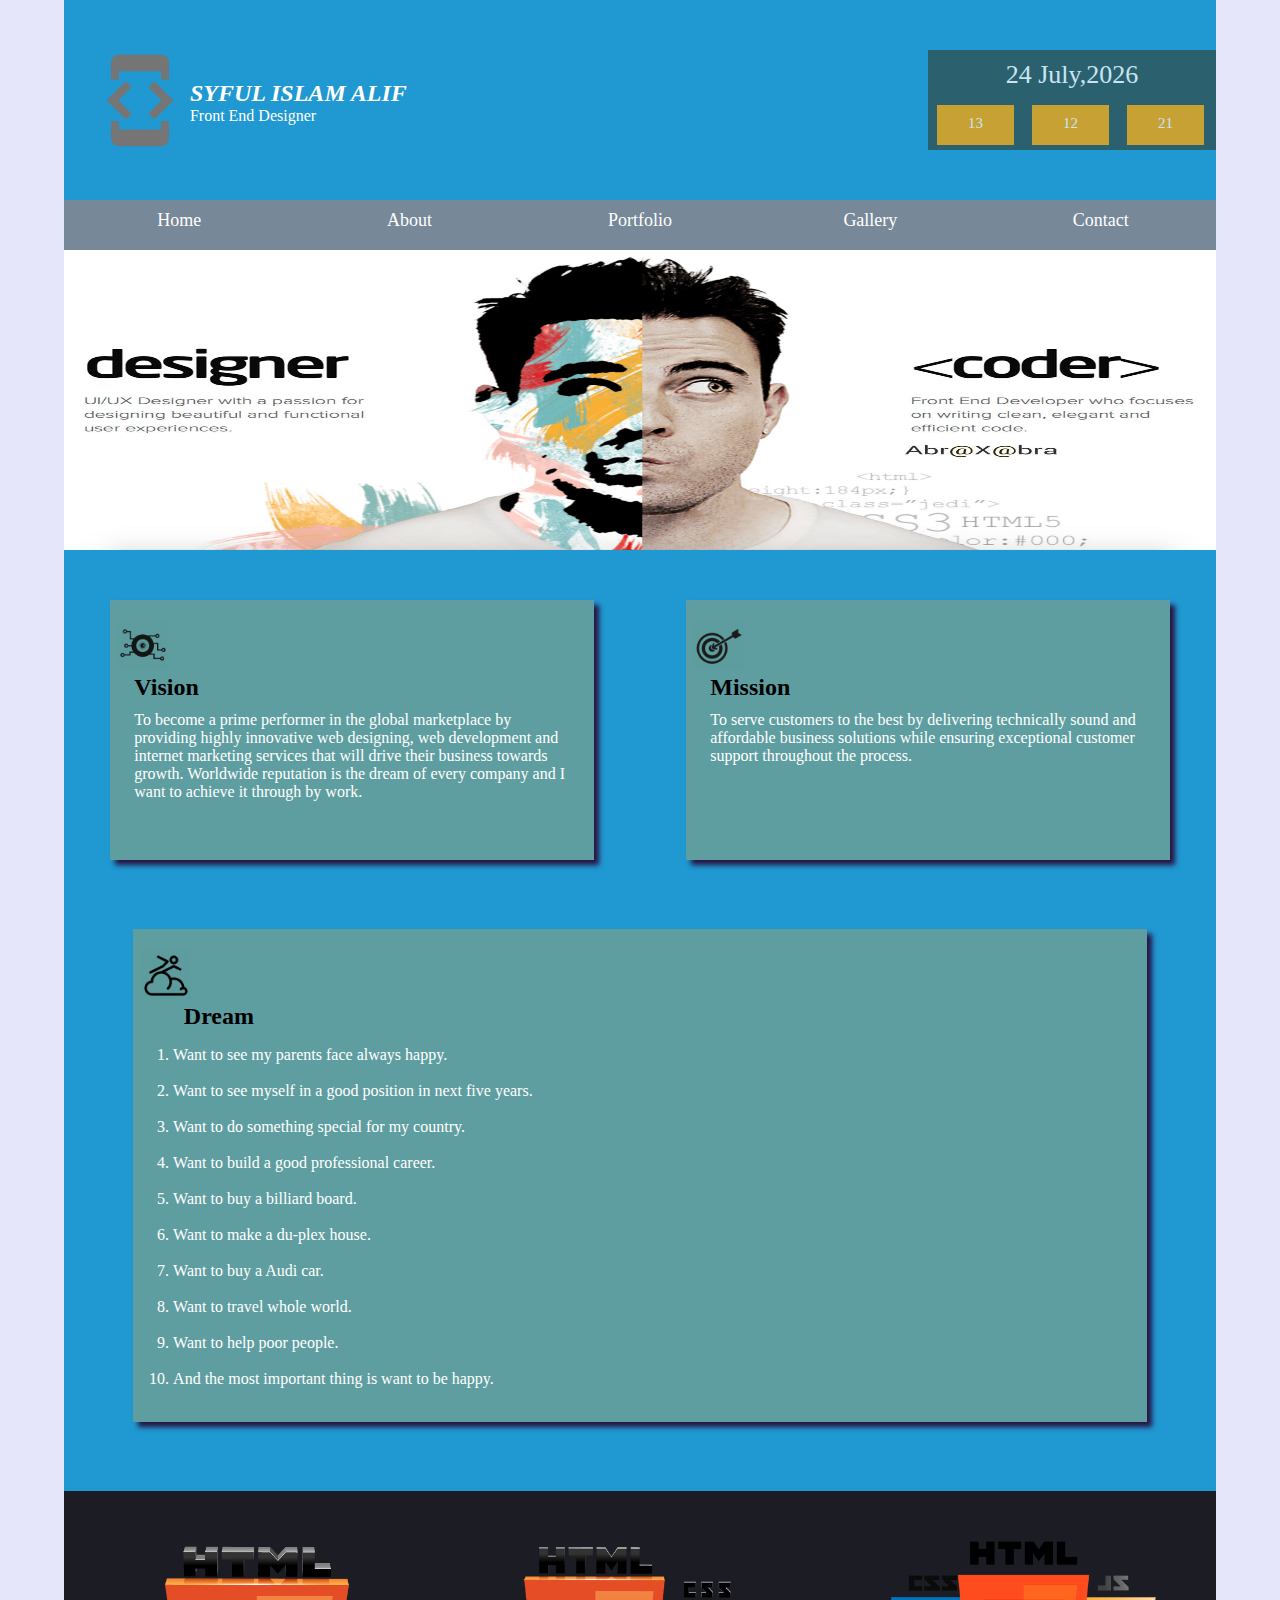
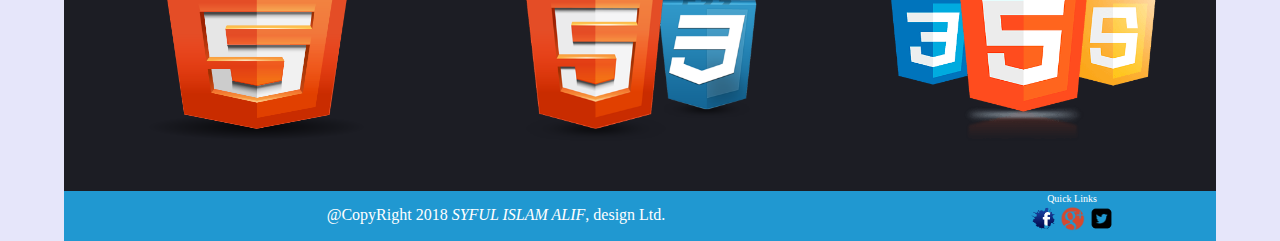
<file: index.html>
<!DOCTYPE html>
<html lang="en">
<head>
    <meta charset="UTF-8">
    <title>Home</title>
    <link rel="stylesheet" href="css/style.css">
</head>
<body>
    <div class="wrapper">
        <div class="row">
            <div class="col-9 col-n8 header-height">
                <div class="header-part">
                    <img src="images/logo-icon.jpg" class="logo-icon" alt="logo-miss">
                    <h2 class="header-title"><strong><i>SYFUL ISLAM ALIF</i></strong></h2>
                    <p class="header-para">Front End Designer</p>
                </div>
            </div>
            <div class="col-3 col-n4 header-height">
                <div class="header-part2">
                    <div class="date-box">
                        <p id="date"></p>
                    </div>
                    <div class="date-box">
                        <div class="small-box">
                            <p id="hour" class="clock"></p>
                        </div>
                        <div class="small-box">
                            <p id="min" class="clock"></p>
                        </div>
                        <div class="small-box">
                            <p id="sec" class="clock"></p>
                        </div>
                    </div>
                </div>
            </div>
        </div>
        <div class="row">
            <div class="col-12 menu-height">

                <div class="menu2">


                    <nav>
                        <ul class="menu2-ul">
                            <li class="menu2-li"><a href="index.html" class="menu2-li-a">Menu</a>

                                <ul class="menu3-ul">

                                    <li class="menu3-li"><a href="index.html" class="menu3-li-a">Home</a></li>
                                    <li class="menu3-li"><a href="about.html" class="menu3-li-a">About</a>

                                        <!--<ul class="about-ul">-->
                                        <!--<li class="about-li"><a href="school-life.html" class="about-li-a">School Life</a></li>-->
                                        <!--<li class="about-li"><a href="college-life.html" class="about-li-a">College Life</a></li>-->
                                        <!--<li class="about-li"><a href="university-life.html" class="about-li-a">University Life</a></li>-->
                                        <!--</ul>-->

                                    </li>
                                    <li class="menu3-li"><a href="portfolio.html" class="menu3-li-a">Portfolio</a></li>
                                    <li class="menu3-li"><a href="gallery.html" class="menu3-li-a">Gallery</a></li>
                                    <li class="menu3-li"><a href="contact.html" class="menu3-li-a">Contact</a></li>

                                </ul>

                            </li>
                        </ul>
                    </nav>


                </div>



                <nav class="menu">
                    <ul class="menu-ul">
                        <li class="menu-ul-li"><a class="menu-ul-li-a" href="index.html">Home</a></li>
                        <li class="menu-ul-li"><a class="menu-ul-li-a" href="about.html">About</a>

                            <nav class="about-menu">
                                <ul class="about-menu-ul">
                                    <li class="about-menu-ul-li"><a class="about-menu-ul-li-a" href="schoolLife.html">School Life</a></li>
                                    <li class="about-menu-ul-li"><a class="about-menu-ul-li-a" href="collegeLife.html">College Life</a></li>
                                    <li class="about-menu-ul-li"><a class="about-menu-ul-li-a" href="universityLife.html">University Life</a></li>
                                </ul>
                            </nav>

                        </li>
                        <li class="menu-ul-li"><a class="menu-ul-li-a" href="portfolio.html">Portfolio</a></li>
                        <li class="menu-ul-li"><a class="menu-ul-li-a" href="gallery.html">Gallery</a></li>
                        <li class="menu-ul-li"><a class="menu-ul-li-a" href="contact.html">Contact</a></li>
                    </ul>
                </nav>
            </div>
        </div>
        <div class="row">
            <div class="col-12 content-height">
                <img src="images/head-view.jpg" alt="head-view-photo" class="content-view"/>
                
                <div class="mv-box">
                    <img src="images/vision-icon.jpg" alt="vission-photo" class="mv-box-img"/>
                    <h2 class="content-header">Vision</h2>
                    <p class="content-para5">To become a prime performer in the global marketplace by providing highly innovative web designing, web development and internet marketing services that will drive their business towards growth. Worldwide reputation is the dream of every company and I want to achieve it through by work.</p>
                </div>

                <div class="mv-box">
                    <img src="images/mission.jpg" alt="vission-photo" class="mv-box-img"/>
                    <h2 class="content-header">Mission</h2>
                    <p class="content-para5">To serve customers to the best by delivering technically sound and affordable business solutions while ensuring exceptional customer support throughout the process.</p>
                </div>

                <div class="mv-box-2">
                    <img src="images/dream.jpg" alt="dream" class="mv-box-img"/>
                    <h2 class="content-header">Dream</h2>
                    <ol class="dream-ol">
                        <li>Want to see my parents face always happy.</li><br>
                        <li>Want to see myself in a good position in next five years.</li><br>
                        <li>Want to do something special for my country.</li><br>
                        <li>Want to build a good professional career.</li><br>
                        <li>Want to buy a billiard board.</li><br>
                        <li>Want to make a du-plex house.</li><br>
                        <li>Want to buy a Audi car.</li><br>
                        <li>Want to travel whole world.</li><br>
                        <li>Want to help poor people.</li><br>
                        <li>And the most important thing is want to be happy.</li><br>
                    </ol>
                </div>
            </div>
        </div>
        <div class="row">
            <div class="col-4 big-footer-height">
                <div class="big-footer-box">
                    <a href="###"><img src="images/bigfooterleft.jpg" alt="html-project" class="big-footer-box-img"/></a>
                </div>
            </div>
            <div class="col-4 big-footer-height">
                <div class="big-footer-box">
                    <a href="###"><img src="images/bigfootercenter.jpg" alt="html-project" class="big-footer-box-img"/></a>
                </div>
            </div>
            <div class="col-4 big-footer-height">
                <div class="big-footer-box">
                    <a href="###"><img src="images/bigfooterright.jpg" alt="html-project" class="big-footer-box-img"/></a>
                </div>
            </div>
        </div>
        <div class="row">
            <div class="col-9 footer-height">
                <div class="footer-part">
                    <p class="footer-para">@CopyRight 2018 <i>SYFUL ISLAM ALIF</i>, design Ltd.</p>
                </div>
            </div>
            <div class="col-3 footer-height">
                <div class="footer-part">
                    <p class="footer-para-2">Quick Links</p>
                    <a href="https://www.facebook.com/alyffffff"><img src="images/facebook-logo.png" alt="social-logo" class="social-logo"></a>
                    <a href="https://plus.google.com/107698571767942559646"><img src="images/gmail-logo-circle-material.png" alt="social-logo" class="social-logo"></a>
                    <a href="https://twitter.com/dashing_alif"><img src="images/twitter-logo-final.png" alt="social-logo" class="social-logo"></a>
                </div>
            </div>
        </div>
    </div>
    <script src="js/jquery-3.3.1.js"></script>
    <script src="js/script.js"></script>
</body>
</html>
</file>
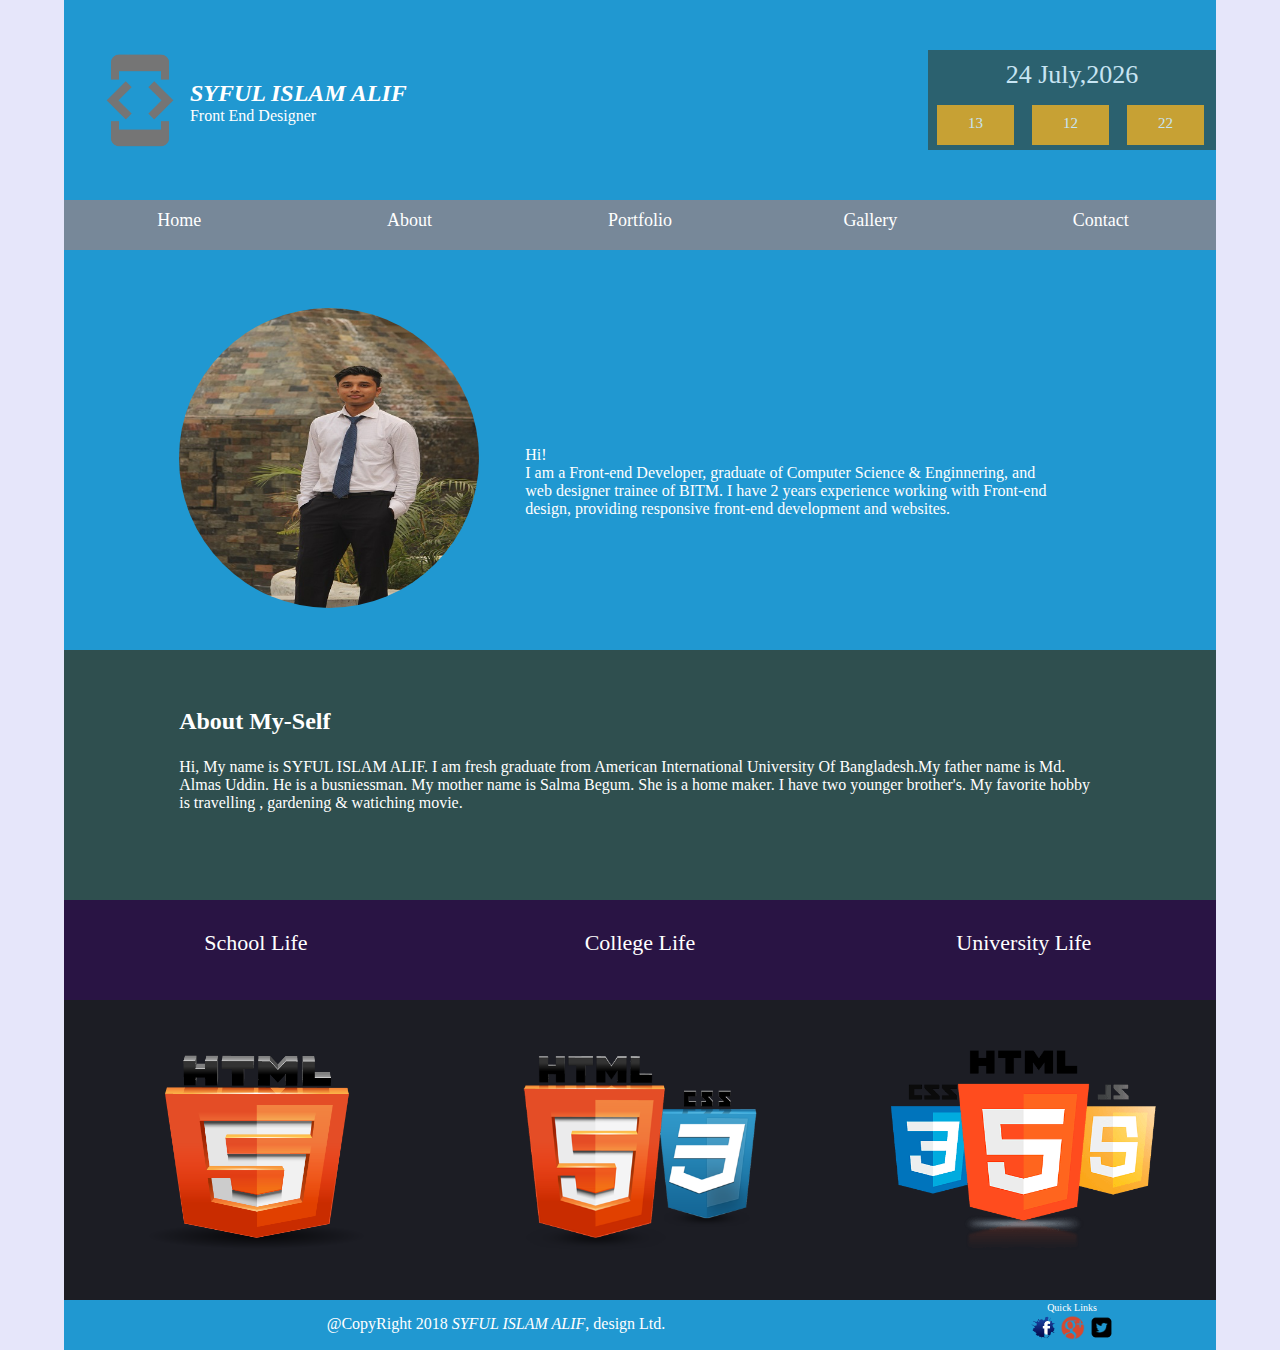
<file: about.html>
<!DOCTYPE html>
<html lang="en">
<head>
    <meta charset="UTF-8">
    <title>About</title>
    <link rel="stylesheet" href="css/style.css">
</head>
<body>
    <div class="wrapper">
    <div class="row">
        <div class="col-9 col-n8 header-height">
            <div class="header-part">
                <img src="images/logo-icon.jpg" class="logo-icon" alt="logo-miss">
                <h2 class="header-title"><strong><i>SYFUL ISLAM ALIF</i></strong></h2>
                <p class="header-para">Front End Designer</p>
            </div>
        </div>
        <div class="col-3 col-n4 header-height">
            <div class="header-part2">
                <div class="date-box">
                    <p id="date"></p>
                </div>
                <div class="date-box">
                    <div class="small-box">
                        <p id="hour" class="clock"></p>
                    </div>
                    <div class="small-box">
                        <p id="min" class="clock"></p>
                    </div>
                    <div class="small-box">
                        <p id="sec" class="clock"></p>
                    </div>
                </div>
            </div>
        </div>
    </div>
    <div class="row">
        <div class="col-12 menu-height">

            <div class="menu2">


                <nav>
                    <ul class="menu2-ul">
                        <li class="menu2-li"><a href="index.html" class="menu2-li-a">Menu</a>

                            <ul class="menu3-ul">

                                <li class="menu3-li"><a href="index.html" class="menu3-li-a">Home</a></li>
                                <li class="menu3-li"><a href="about.html" class="menu3-li-a">About</a>

                                    <!--<ul class="about-ul">-->
                                    <!--<li class="about-li"><a href="school-life.html" class="about-li-a">School Life</a></li>-->
                                    <!--<li class="about-li"><a href="college-life.html" class="about-li-a">College Life</a></li>-->
                                    <!--<li class="about-li"><a href="university-life.html" class="about-li-a">University Life</a></li>-->
                                    <!--</ul>-->

                                </li>
                                <li class="menu3-li"><a href="portfolio.html" class="menu3-li-a">Portfolio</a></li>
                                <li class="menu3-li"><a href="gallery.html" class="menu3-li-a">Gallery</a></li>
                                <li class="menu3-li"><a href="contact.html" class="menu3-li-a">Contact</a></li>

                            </ul>

                        </li>
                    </ul>
                </nav>


            </div>


            <nav class="menu">
                <ul class="menu-ul">
                    <li class="menu-ul-li"><a class="menu-ul-li-a" href="index.html">Home</a></li>
                    <li class="menu-ul-li"><a class="menu-ul-li-a" href="about.html">About</a>

                        <nav class="about-menu">
                            <ul class="about-menu-ul">
                                <li class="about-menu-ul-li"><a class="about-menu-ul-li-a" href="schoolLife.html">School Life</a></li>
                                <li class="about-menu-ul-li"><a class="about-menu-ul-li-a" href="collegeLife.html">College Life</a></li>
                                <li class="about-menu-ul-li"><a class="about-menu-ul-li-a" href="universityLife.html">University Life</a></li>
                            </ul>
                        </nav>

                    </li>
                    <li class="menu-ul-li"><a class="menu-ul-li-a" href="portfolio.html">Portfolio</a></li>
                    <li class="menu-ul-li"><a class="menu-ul-li-a" href="gallery.html">Gallery</a></li>
                    <li class="menu-ul-li"><a class="menu-ul-li-a" href="contact.html">Contact</a></li>
                </ul>
            </nav>
        </div>
    </div>
    <div class="row">
        <div class="col-12 content-height">
            <div class="content-body">
                <img src="images/IMG_2875.JPG" alt="developer-image" class="developer-img"/>
                <p class="content-para">Hi!<br/>I am a Front-end Developer, graduate of Computer Science & Enginnering, and web designer trainee of BITM. I have 2 years experience working with Front-end design, providing responsive front-end development and websites. </p>
            </div>
            <div class="content-body-2">
                <h2 class="content-title">About My-self</h2>
                <p class="content-para-2">Hi, My name is SYFUL ISLAM ALIF. I am fresh graduate from American International University Of Bangladesh.My father name is Md. Almas Uddin. He is a busniessman. My mother name is Salma Begum. She is a home maker. I have two younger brother's. My favorite hobby is travelling , gardening & watiching movie.</p>
            </div>
            <div class="col-4 col-n12 about-menu-page"><a href="schoolLife.html" class="about-menu-page-a">School Life</a></div>
            <div class="col-4 col-n12 about-menu-page"><a href="collegeLife.html" class="about-menu-page-a">College Life</a></div>
            <div class="col-4 col-n12 about-menu-page"><a href="universityLife.html" class="about-menu-page-a">University Life</a></div>
        </div>
    </div>
    <div class="row">
        <div class="col-4 big-footer-height">
            <div class="big-footer-box">
                <a href="###"><img src="images/bigfooterleft.jpg" alt="html-project" class="big-footer-box-img"/></a>
            </div>
        </div>
        <div class="col-4 big-footer-height">
            <div class="big-footer-box">
                <a href="###"><img src="images/bigfootercenter.jpg" alt="html-project" class="big-footer-box-img"/></a>
            </div>
        </div>
        <div class="col-4 big-footer-height">
            <div class="big-footer-box">
                <a href="###"><img src="images/bigfooterright.jpg" alt="html-project" class="big-footer-box-img"/></a>
            </div>
        </div>
    </div>
    <div class="row">
        <div class="col-9 footer-height">
            <div class="footer-part">
                <p class="footer-para">@CopyRight 2018 <i>SYFUL ISLAM ALIF</i>, design Ltd.</p>
            </div>
        </div>
        <div class="col-3 footer-height">
            <div class="footer-part">
                <p class="footer-para-2">Quick Links</p>
                <a href="https://www.facebook.com/alyffffff"><img src="images/facebook-logo.png" alt="social-logo" class="social-logo"></a>
                <a href="https://plus.google.com/107698571767942559646"><img src="images/gmail-logo-circle-material.png" alt="social-logo" class="social-logo"></a>
                <a href="https://twitter.com/dashing_alif"><img src="images/twitter-logo-final.png" alt="social-logo" class="social-logo"></a>
            </div>
        </div>
    </div>
</div>
    <script src="js/jquery-3.3.1.js"></script>
    <script src="js/script.js"></script>
</body>
</html>
</file>
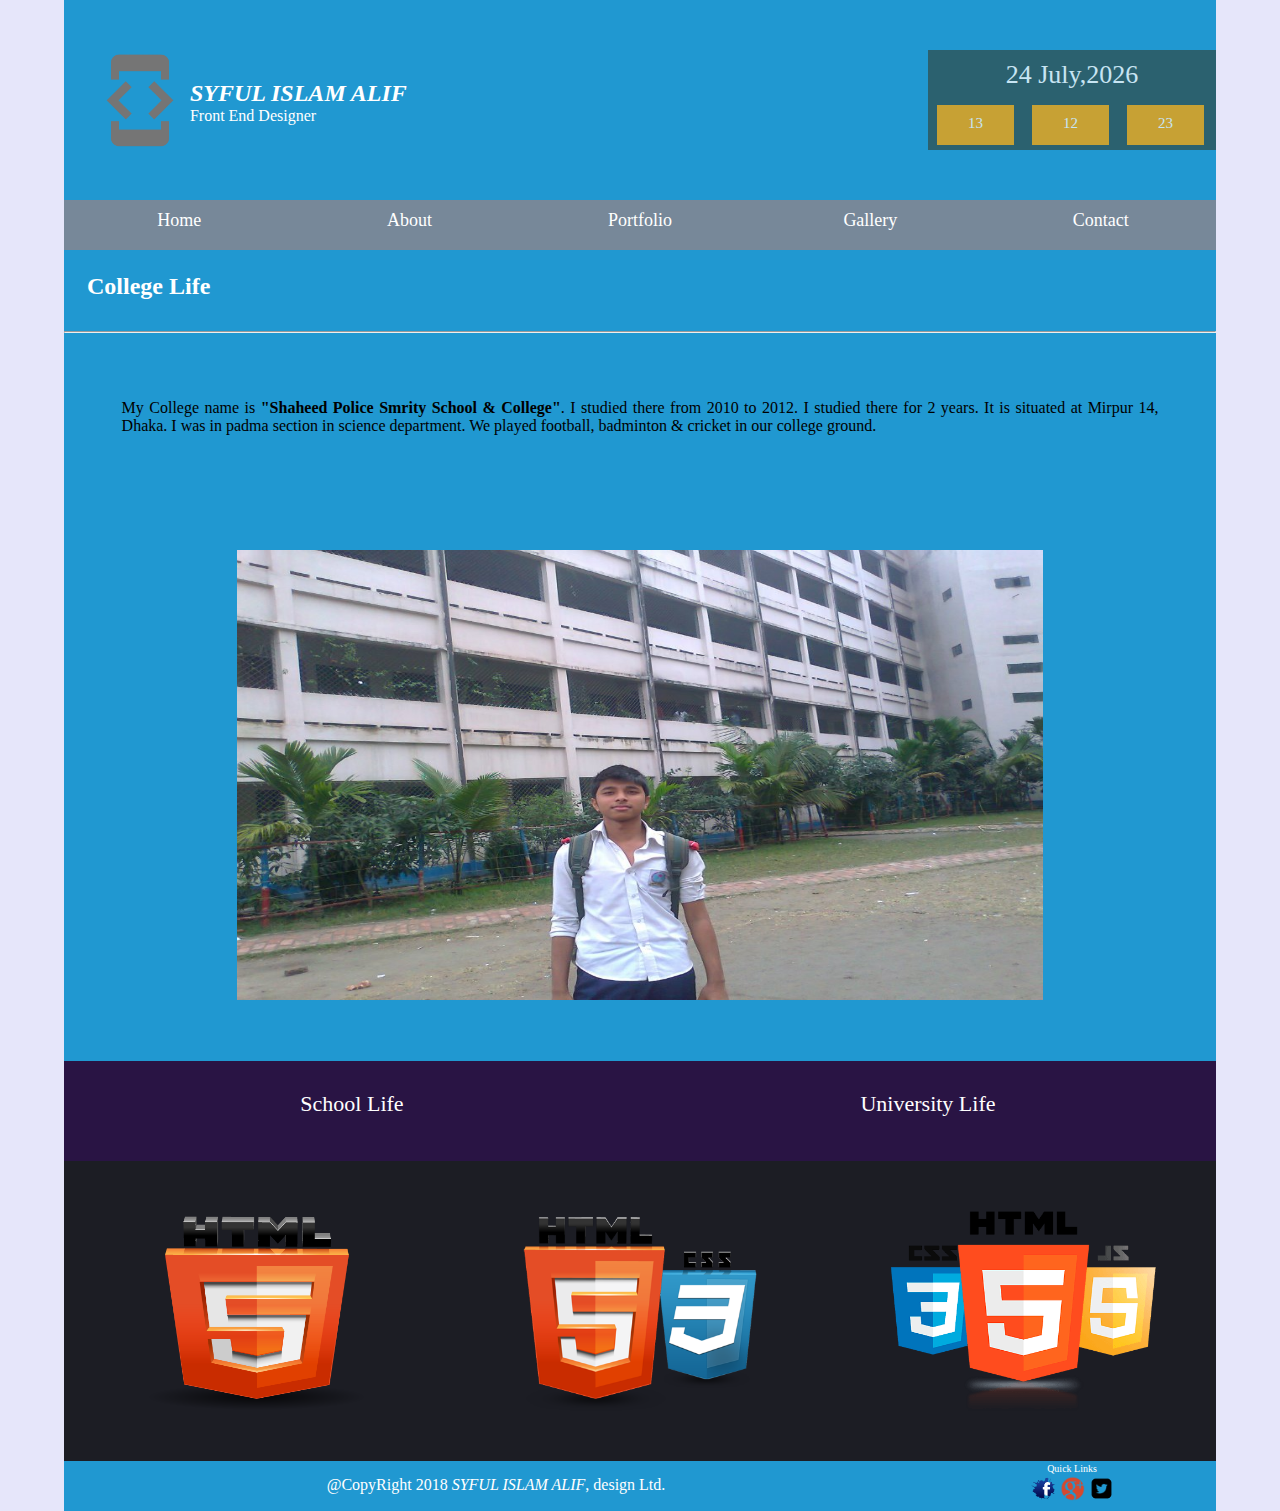
<file: collegeLife.html>
<!DOCTYPE html>
<html lang="en">
<head>
    <meta charset="UTF-8">
    <title>College Life</title>
    <link rel="stylesheet" href="css/style.css">
</head>
<body>
<div class="wrapper">
    <div class="row">
        <div class="col-9 col-n7 header-height">
            <div class="header-part">
                <img src="images/logo-icon.jpg" class="logo-icon" alt="logo-miss">
                <h2 class="header-title"><strong><i>SYFUL ISLAM ALIF</i></strong></h2>
                <p class="header-para">Front End Designer</p>
            </div>
        </div>
        <div class="col-3 col-n5 header-height">
            <div class="header-part2">
                <div class="date-box">
                    <p id="date"></p>
                </div>
                <div class="date-box">
                    <div class="small-box">
                        <p id="hour" class="clock"></p>
                    </div>
                    <div class="small-box">
                        <p id="min" class="clock"></p>
                    </div>
                    <div class="small-box">
                        <p id="sec" class="clock"></p>
                    </div>
                </div>
            </div>
        </div>
    </div>
    <div class="row">
        <div class="col-12 menu-height">

            <div class="menu2">


                <nav>
                    <ul class="menu2-ul">
                        <li class="menu2-li"><a href="index.html" class="menu2-li-a">Menu</a>

                            <ul class="menu3-ul">

                                <li class="menu3-li"><a href="index.html" class="menu3-li-a">Home</a></li>
                                <li class="menu3-li"><a href="about.html" class="menu3-li-a">About</a>

                                    <!--<ul class="about-ul">-->
                                    <!--<li class="about-li"><a href="school-life.html" class="about-li-a">School Life</a></li>-->
                                    <!--<li class="about-li"><a href="college-life.html" class="about-li-a">College Life</a></li>-->
                                    <!--<li class="about-li"><a href="university-life.html" class="about-li-a">University Life</a></li>-->
                                    <!--</ul>-->

                                </li>
                                <li class="menu3-li"><a href="portfolio.html" class="menu3-li-a">Portfolio</a></li>
                                <li class="menu3-li"><a href="gallery.html" class="menu3-li-a">Gallery</a></li>
                                <li class="menu3-li"><a href="contact.html" class="menu3-li-a">Contact</a></li>

                            </ul>

                        </li>
                    </ul>
                </nav>


            </div>


            <nav class="menu">
                <ul class="menu-ul">
                    <li class="menu-ul-li"><a class="menu-ul-li-a" href="index.html">Home</a></li>
                    <li class="menu-ul-li"><a class="menu-ul-li-a" href="about.html">About</a>

                        <nav class="about-menu">
                            <ul class="about-menu-ul">
                                <li class="about-menu-ul-li"><a class="about-menu-ul-li-a" href="schoolLife.html">School Life</a></li>
                                <li class="about-menu-ul-li"><a class="about-menu-ul-li-a" href="collegeLife.html">College Life</a></li>
                                <li class="about-menu-ul-li"><a class="about-menu-ul-li-a" href="universityLife.html">University Life</a></li>
                            </ul>
                        </nav>

                    </li>
                    <li class="menu-ul-li"><a class="menu-ul-li-a" href="portfolio.html">Portfolio</a></li>
                    <li class="menu-ul-li"><a class="menu-ul-li-a" href="gallery.html">Gallery</a></li>
                    <li class="menu-ul-li"><a class="menu-ul-li-a" href="contact.html">Contact</a></li>
                </ul>
            </nav>
        </div>
    </div>
    <div class="row">
        <div class="col-12 content-height">
            <div class="row">
                <div class="about-div-3">
                    <h2 class="life-header">College Life</h2>
                    <hr>
                    <p  class="para-1" align="justify">My College name is <strong>"Shaheed Police Smrity School & College"</strong>. I studied there from 2010 to 2012. I studied there for 2 years. It is situated at Mirpur 14, Dhaka. I was in padma section in science department. We played football, badminton & cricket in our college ground.</p>
                    <img src="images/college-life.jpg" alt="school-img" class="about-div-3-img">
                </div>
                <div class="row">
                    <div class="col-6 col-n12 about-menu-page"><a href="schoolLife.html" class="about-menu-page-a">School Life</a></div>
                    <div class="col-6 col-n12 about-menu-page"><a href="universityLife.html" class="about-menu-page-a">University Life</a></div>
                    <!--<div class="col-4 col-n12 about-menu-page"><a href="university-life.html" class="about-menu-page-a">University Life</a></div>-->
                </div>
            </div>
        </div>
    </div>
    <div class="row">
        <div class="col-4 big-footer-height">
            <div class="big-footer-box">
                <a href="###"><img src="images/bigfooterleft.jpg" alt="html-project" class="big-footer-box-img"/></a>
            </div>
        </div>
        <div class="col-4 big-footer-height">
            <div class="big-footer-box">
                <a href="###"><img src="images/bigfootercenter.jpg" alt="html-project" class="big-footer-box-img"/></a>
            </div>
        </div>
        <div class="col-4 big-footer-height">
            <div class="big-footer-box">
                <a href="###"><img src="images/bigfooterright.jpg" alt="html-project" class="big-footer-box-img"/></a>
            </div>
        </div>
    </div>
    <div class="row">
        <div class="col-9 footer-height">
            <div class="footer-part">
                <p class="footer-para">@CopyRight 2018 <i>SYFUL ISLAM ALIF</i>, design Ltd.</p>
            </div>
        </div>
        <div class="col-3 footer-height">
            <div class="footer-part">
                <p class="footer-para-2">Quick Links</p>
                <a href="https://www.facebook.com/alyffffff"><img src="images/facebook-logo.png" alt="social-logo" class="social-logo"></a>
                <a href="https://plus.google.com/107698571767942559646"><img src="images/gmail-logo-circle-material.png" alt="social-logo" class="social-logo"></a>
                <a href="https://twitter.com/dashing_alif"><img src="images/twitter-logo-final.png" alt="social-logo" class="social-logo"></a>
            </div>
        </div>
    </div>
</div>
<script src="js/jquery-3.3.1.js"></script>
<script src="js/script.js"></script>
</body>
</html>
</file>
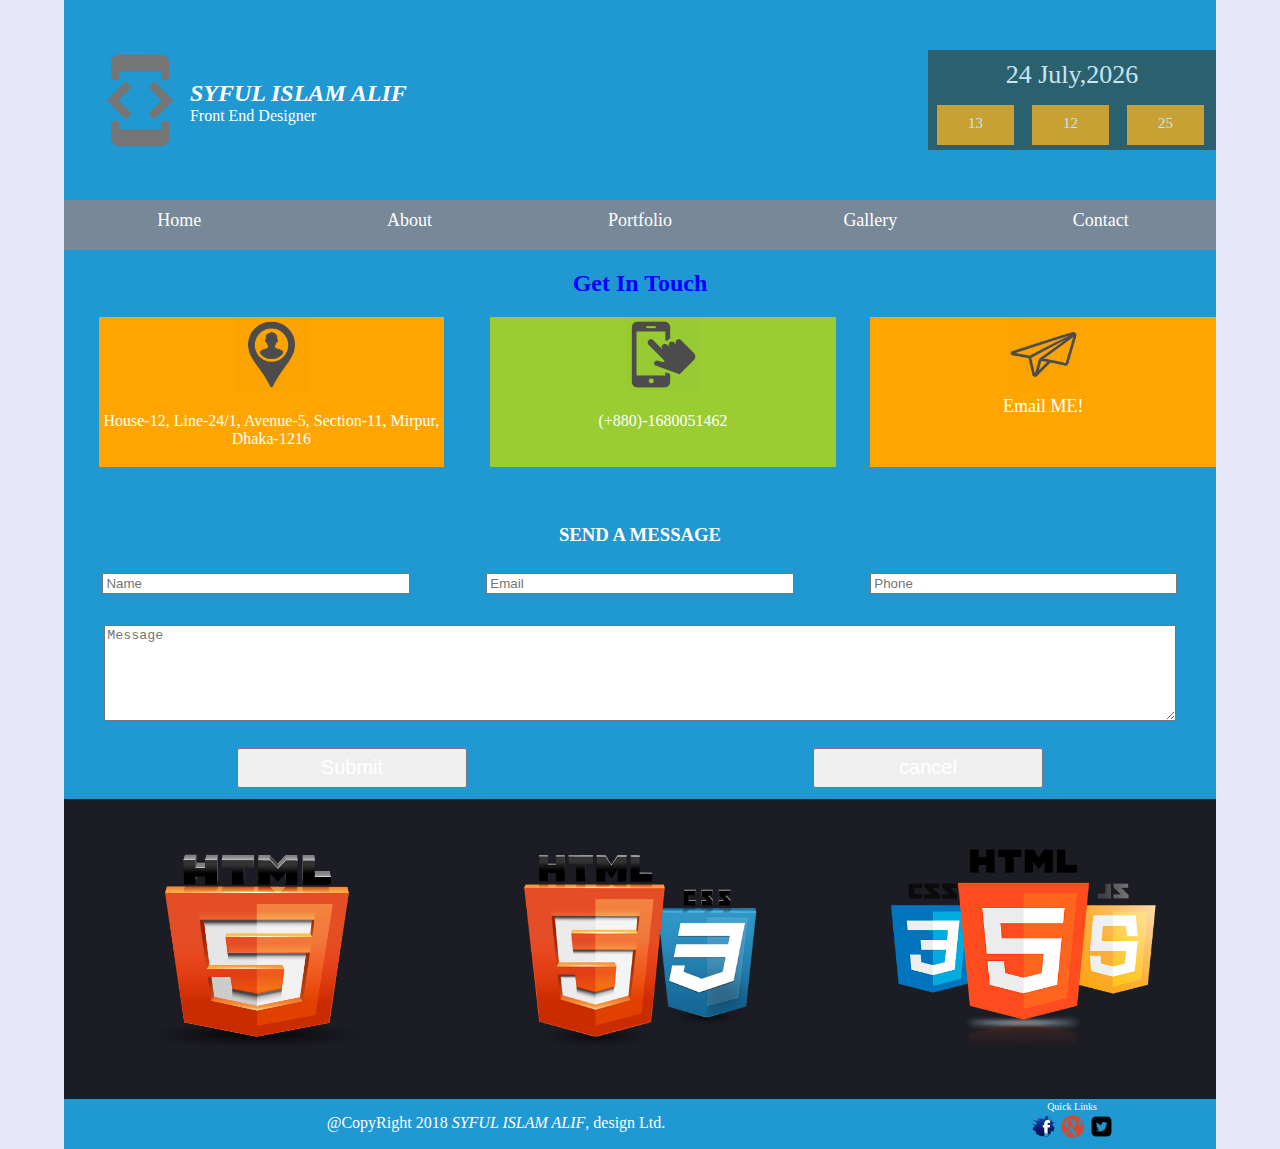
<file: contact.html>
<!DOCTYPE html>
<html lang="en">
<head>
    <meta charset="UTF-8">
    <title>Contact</title>
    <link rel="stylesheet" href="css/style.css">
</head>
<body>
<div class="wrapper">
    <div class="row">
        <div class="col-9 col-n7 header-height">
            <div class="header-part">
                <img src="images/logo-icon.jpg" class="logo-icon" alt="logo-miss">
                <h2 class="header-title"><strong><i>SYFUL ISLAM ALIF</i></strong></h2>
                <p class="header-para">Front End Designer</p>
            </div>
        </div>
        <div class="col-3 col-n5 header-height">
            <div class="header-part2">
                <div class="date-box">
                    <p id="date"></p>
                </div>
                <div class="date-box">
                    <div class="small-box">
                        <p id="hour" class="clock"></p>
                    </div>
                    <div class="small-box">
                        <p id="min" class="clock"></p>
                    </div>
                    <div class="small-box">
                        <p id="sec" class="clock"></p>
                    </div>
                </div>
            </div>
        </div>
    </div>
    <div class="row">
        <div class="col-12 menu-height">

            <div class="menu2">


                <nav>
                    <ul class="menu2-ul">
                        <li class="menu2-li"><a href="index.html" class="menu2-li-a">Menu</a>

                            <ul class="menu3-ul">

                                <li class="menu3-li"><a href="index.html" class="menu3-li-a">Home</a></li>
                                <li class="menu3-li"><a href="about.html" class="menu3-li-a">About</a>

                                    <!--<ul class="about-ul">-->
                                    <!--<li class="about-li"><a href="school-life.html" class="about-li-a">School Life</a></li>-->
                                    <!--<li class="about-li"><a href="college-life.html" class="about-li-a">College Life</a></li>-->
                                    <!--<li class="about-li"><a href="university-life.html" class="about-li-a">University Life</a></li>-->
                                    <!--</ul>-->

                                </li>
                                <li class="menu3-li"><a href="portfolio.html" class="menu3-li-a">Portfolio</a></li>
                                <li class="menu3-li"><a href="gallery.html" class="menu3-li-a">Gallery</a></li>
                                <li class="menu3-li"><a href="contact.html" class="menu3-li-a">Contact</a></li>

                            </ul>

                        </li>
                    </ul>
                </nav>


            </div>

            <nav class="menu">
                <ul class="menu-ul">
                    <li class="menu-ul-li"><a class="menu-ul-li-a" href="index.html">Home</a></li>
                    <li class="menu-ul-li"><a class="menu-ul-li-a" href="about.html">About</a>

                        <nav class="about-menu">
                            <ul class="about-menu-ul">
                                <li class="about-menu-ul-li"><a class="about-menu-ul-li-a" href="schoolLife.html">School Life</a></li>
                                <li class="about-menu-ul-li"><a class="about-menu-ul-li-a" href="collegeLife.html">College Life</a></li>
                                <li class="about-menu-ul-li"><a class="about-menu-ul-li-a" href="universityLife.html">University Life</a></li>
                            </ul>
                        </nav>

                    </li>
                    <li class="menu-ul-li"><a class="menu-ul-li-a" href="portfolio.html">Portfolio</a></li>
                    <li class="menu-ul-li"><a class="menu-ul-li-a" href="gallery.html">Gallery</a></li>
                    <li class="menu-ul-li"><a class="menu-ul-li-a" href="contact.html">Contact</a></li>
                </ul>
            </nav>
        </div>
    </div>
    <div class="row">
        <div class="col-12 content-height">
            <div class="contacto">

                <h2>Get In Touch</h2>

                <div class="contacto-box-a">
                    <img src="images/navigator.jpg" alt="nav" class="box-img"><br>
                    <p class="para-3">House-12, Line-24/1, Avenue-5, Section-11, Mirpur, Dhaka-1216</p>
                    <!--<iframe class="nav-map" src="https://www.google.com/maps/embed?pb=!1m10!1m8!1m3!1d699.5952592062182!2d90.37641953931474!3d23.815962058292452!3m2!1i1024!2i768!4f13.1!5e0!3m2!1sen!2sbd!4v1523957062649" frameborder="0" style="border:0" allowfullscreen></iframe>-->
                </div>


                <div class="contacto-box-b">
                    <img src="images/mobile.png" alt="nav" class="box-img">
                    <br>
                    <p class="para-3">(+880)-1680051462</p>
                </div>

                <div class="contacto-box-c">
                    <img src="images/email-iv.png" alt="nav" class="box-img"><br>
                    <!--<h2 class="email-header">Click below button to</h2>-->
                    <a class="email-a" href="mailto: alifsyfulislam@gmail.com">Email ME!</a>
                </div>




                <h3>SEND A MESSAGE</h3>
                <form class="messages-form" id="complain-form" method="post" action="" novalidate="novalidate">
                    <div class="contacttitle-submit">
                        <div class="form-group col-4">
                            <input type="text" placeholder="Name" name="name" id="name" value="" class="form-control" >
                        </div>
                        <div class="form-group col-4">
                            <input type="email" placeholder="Email" id="email" value="" name="email" class="form-control">
                        </div>
                        <div class="form-group col-4">
                            <input type="tel" placeholder="Phone" name="phone" id="phone" value="" class="form-control">
                        </div>
                        <div class="form-group col-12">
                            <textarea placeholder="Message" rows="6" name="message" id="message" class="form-control2"></textarea>
                        </div>
                        <div class="form-group col-6 ">
                            <button class="btn" type="submit" name="sendMessage" value="1" id="mailSend">Submit</button>
                        </div>
                        <div class="form-group col-6 ">
                            <button class="btn" value="" name="" type="reset">cancel</button>
                        </div>
                    </div>
                    <br><br>
                </form>
            </div>


        </div>
    </div>
    <div class="row">
        <div class="col-4 big-footer-height">
            <div class="big-footer-box">
                <a href="###"><img src="images/bigfooterleft.jpg" alt="html-project" class="big-footer-box-img"/></a>
            </div>
        </div>
        <div class="col-4 big-footer-height">
            <div class="big-footer-box">
                <a href="###"><img src="images/bigfootercenter.jpg" alt="html-project" class="big-footer-box-img"/></a>
            </div>
        </div>
        <div class="col-4 big-footer-height">
            <div class="big-footer-box">
                <a href="###"><img src="images/bigfooterright.jpg" alt="html-project" class="big-footer-box-img"/></a>
            </div>
        </div>
    </div>
    <div class="row">
        <div class="col-9 footer-height">
            <div class="footer-part">
                <p class="footer-para">@CopyRight 2018 <i>SYFUL ISLAM ALIF</i>, design Ltd.</p>
            </div>
        </div>
        <div class="col-3 footer-height">
            <div class="footer-part">
                <p class="footer-para-2">Quick Links</p>
                <a href="https://www.facebook.com/alyffffff"><img src="images/facebook-logo.png" alt="social-logo" class="social-logo"></a>
                <a href="https://plus.google.com/107698571767942559646"><img src="images/gmail-logo-circle-material.png" alt="social-logo" class="social-logo"></a>
                <a href="https://twitter.com/dashing_alif"><img src="images/twitter-logo-final.png" alt="social-logo" class="social-logo"></a>
            </div>
        </div>
    </div>
</div>
<script src="js/jquery-3.3.1.js"></script>
<script src="js/script.js"></script>
</body>
</html>
</file>
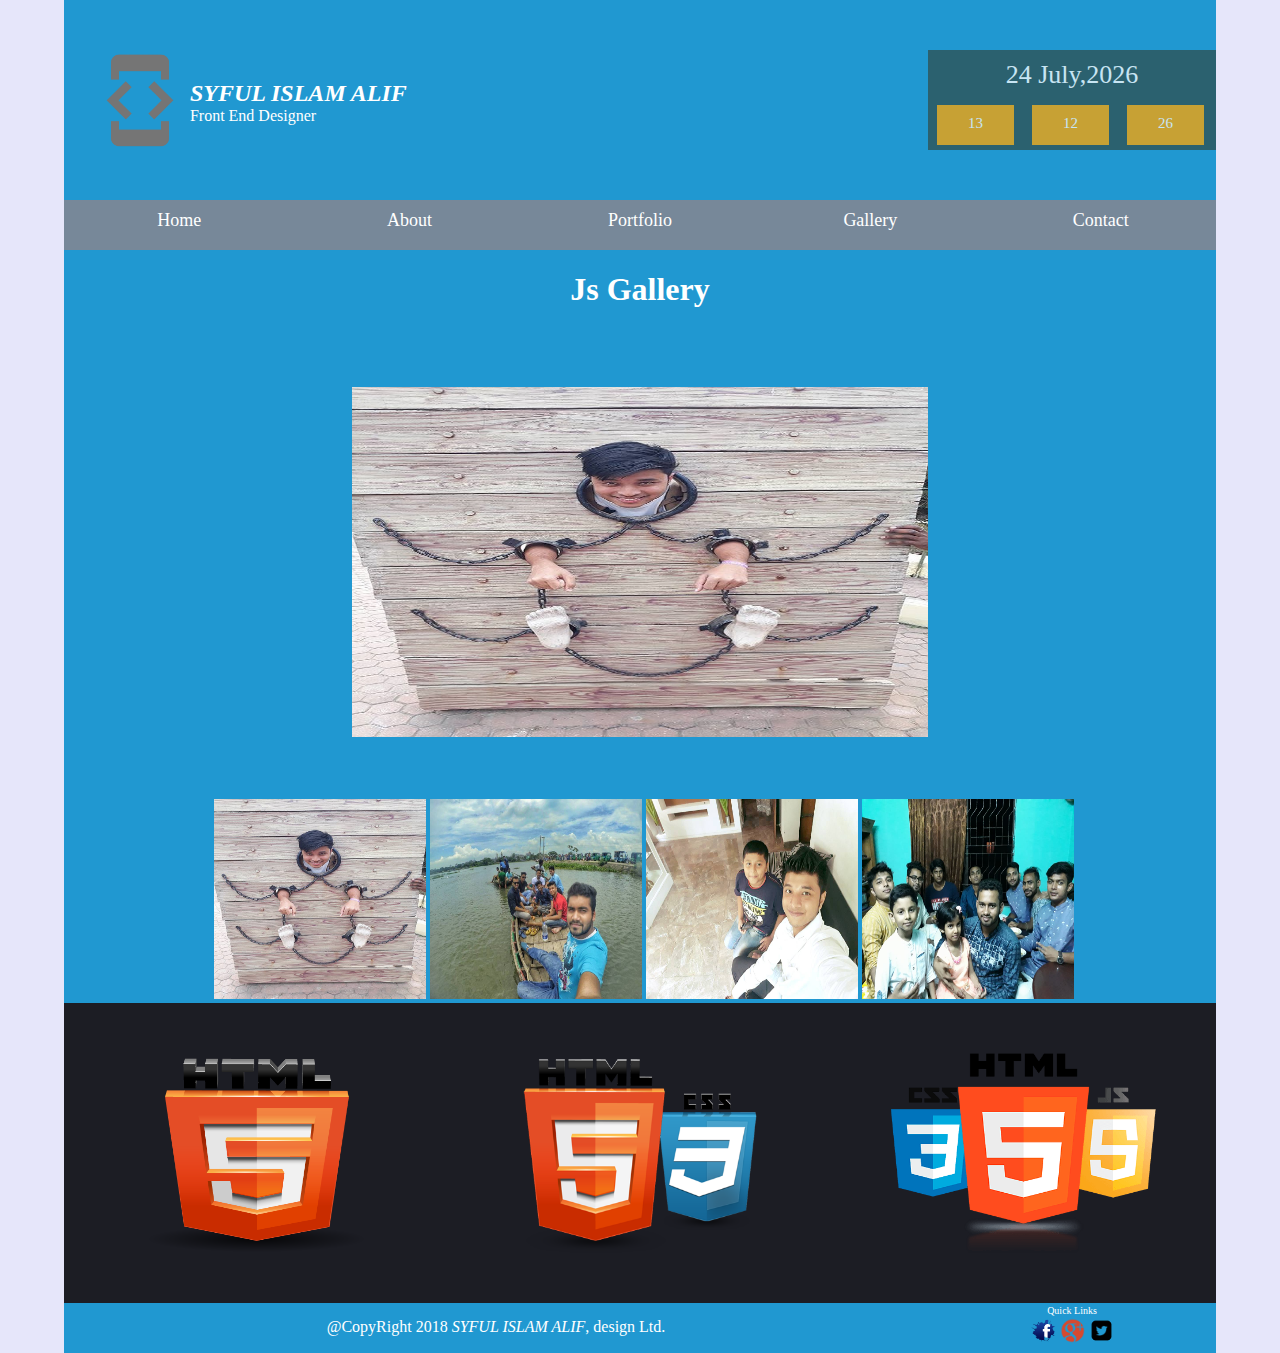
<file: gallery.html>
<!DOCTYPE html>
<html lang="en">
<head>
    <meta charset="UTF-8">
    <title>Gallery</title>
    <link rel="stylesheet" href="css/style.css">
</head>
<body>
<div class="wrapper">
    <div class="row">
        <div class="col-9 col-n7 header-height">
            <div class="header-part">
                <img src="images/logo-icon.jpg" class="logo-icon" alt="logo-miss">
                <h2 class="header-title"><strong><i>SYFUL ISLAM ALIF</i></strong></h2>
                <p class="header-para">Front End Designer</p>
            </div>
        </div>
        <div class="col-3 col-n5 header-height">
            <div class="header-part2">
                <div class="date-box">
                    <p id="date"></p>
                </div>
                <div class="date-box">
                    <div class="small-box">
                        <p id="hour" class="clock"></p>
                    </div>
                    <div class="small-box">
                        <p id="min" class="clock"></p>
                    </div>
                    <div class="small-box">
                        <p id="sec" class="clock"></p>
                    </div>
                </div>
            </div>
        </div>
    </div>

    <div class="row">
        <div class="col-12 menu-height">

            <div class="menu2">


                <nav>
                    <ul class="menu2-ul">
                        <li class="menu2-li"><a href="index.html" class="menu2-li-a">Menu</a>

                            <ul class="menu3-ul">

                                <li class="menu3-li"><a href="index.html" class="menu3-li-a">Home</a></li>
                                <li class="menu3-li"><a href="about.html" class="menu3-li-a">About</a>

                                    <!--<ul class="about-ul">-->
                                    <!--<li class="about-li"><a href="school-life.html" class="about-li-a">School Life</a></li>-->
                                    <!--<li class="about-li"><a href="college-life.html" class="about-li-a">College Life</a></li>-->
                                    <!--<li class="about-li"><a href="university-life.html" class="about-li-a">University Life</a></li>-->
                                    <!--</ul>-->

                                </li>
                                <li class="menu3-li"><a href="portfolio.html" class="menu3-li-a">Portfolio</a></li>
                                <li class="menu3-li"><a href="gallery.html" class="menu3-li-a">Gallery</a></li>
                                <li class="menu3-li"><a href="contact.html" class="menu3-li-a">Contact</a></li>

                            </ul>

                        </li>
                    </ul>
                </nav>


            </div>


            <nav class="menu">
                <ul class="menu-ul">
                    <li class="menu-ul-li"><a class="menu-ul-li-a" href="index.html">Home</a></li>
                    <li class="menu-ul-li"><a class="menu-ul-li-a" href="about.html">About</a>

                        <nav class="about-menu">
                            <ul class="about-menu-ul">
                                <li class="about-menu-ul-li"><a class="about-menu-ul-li-a" href="schoolLife.html">School Life</a></li>
                                <li class="about-menu-ul-li"><a class="about-menu-ul-li-a" href="collegeLife.html">College Life</a></li>
                                <li class="about-menu-ul-li"><a class="about-menu-ul-li-a" href="universityLife.html">University Life</a></li>
                            </ul>
                        </nav>

                    </li>
                    <li class="menu-ul-li"><a class="menu-ul-li-a" href="portfolio.html">Portfolio</a></li>
                    <li class="menu-ul-li"><a class="menu-ul-li-a" href="gallery.html">Gallery</a></li>
                    <li class="menu-ul-li"><a class="menu-ul-li-a" href="contact.html">Contact</a></li>
                </ul>
            </nav>
        </div>
    </div>

    <div class="row" style="position: relative;">
        <div class="col-12 content-height">
            <h1 style="text-align: center; color: white">Js Gallery</h1>
            <img id="mainImage" src="images/gall1.jpg" alt="" class="main-image"/>

            <div class="side-box">
                <img id="img1" src="images/gall1.jpg" alt="" class="side-image">
                <img id="img2" src="images/gall2.jpg" alt="" class="side-image">
                <img id="img3" src="images/gall3.jpg" alt="" class="side-image">
                <img id="img4" src="images/gall4.jpg" alt="" class="side-image"/>
            </div>
        </div>
    </div>
    <div class="row">
        <div class="col-4 big-footer-height">
            <div class="big-footer-box">
                <a href="###"><img src="images/bigfooterleft.jpg" alt="html-project" class="big-footer-box-img"/></a>
            </div>
        </div>
        <div class="col-4 big-footer-height">
            <div class="big-footer-box">
                <a href="###"><img src="images/bigfootercenter.jpg" alt="html-project" class="big-footer-box-img"/></a>
            </div>
        </div>
        <div class="col-4 big-footer-height">
            <div class="big-footer-box">
                <a href="###"><img src="images/bigfooterright.jpg" alt="html-project" class="big-footer-box-img"/></a>
            </div>
        </div>
    </div>
    <div class="row">
        <div class="col-9 footer-height">
            <div class="footer-part">
                <p class="footer-para">@CopyRight 2018 <i>SYFUL ISLAM ALIF</i>, design Ltd.</p>
            </div>
        </div>
        <div class="col-3 footer-height">
            <div class="footer-part">
                <p class="footer-para-2">Quick Links</p>
                <a href="https://www.facebook.com/alyffffff"><img src="images/facebook-logo.png" alt="social-logo" class="social-logo"></a>
                <a href="https://plus.google.com/107698571767942559646"><img src="images/gmail-logo-circle-material.png" alt="social-logo" class="social-logo"></a>
                <a href="https://twitter.com/dashing_alif"><img src="images/twitter-logo-final.png" alt="social-logo" class="social-logo"></a>
            </div>
        </div>
    </div>
</div>
<script src="js/jquery-3.3.1.js"></script>
<script src="js/script.js"></script>
</body>
</html>
</file>
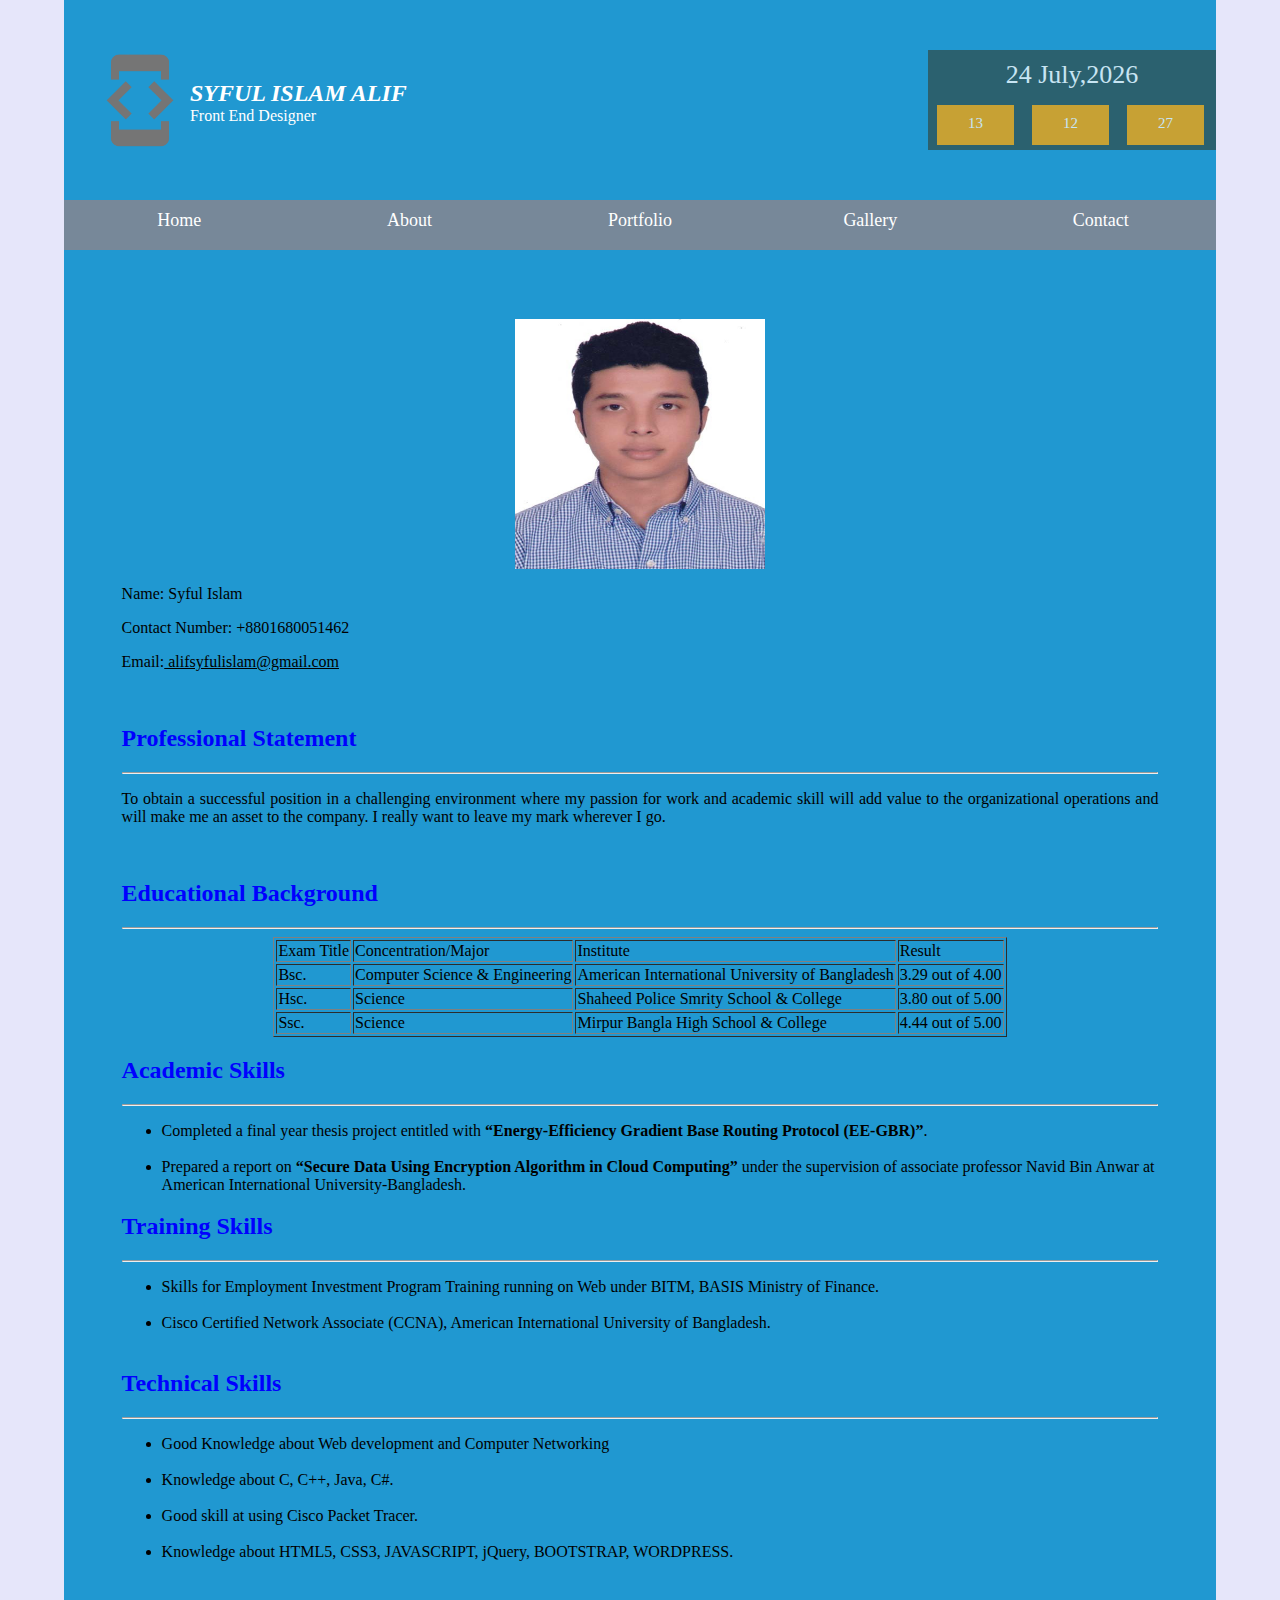
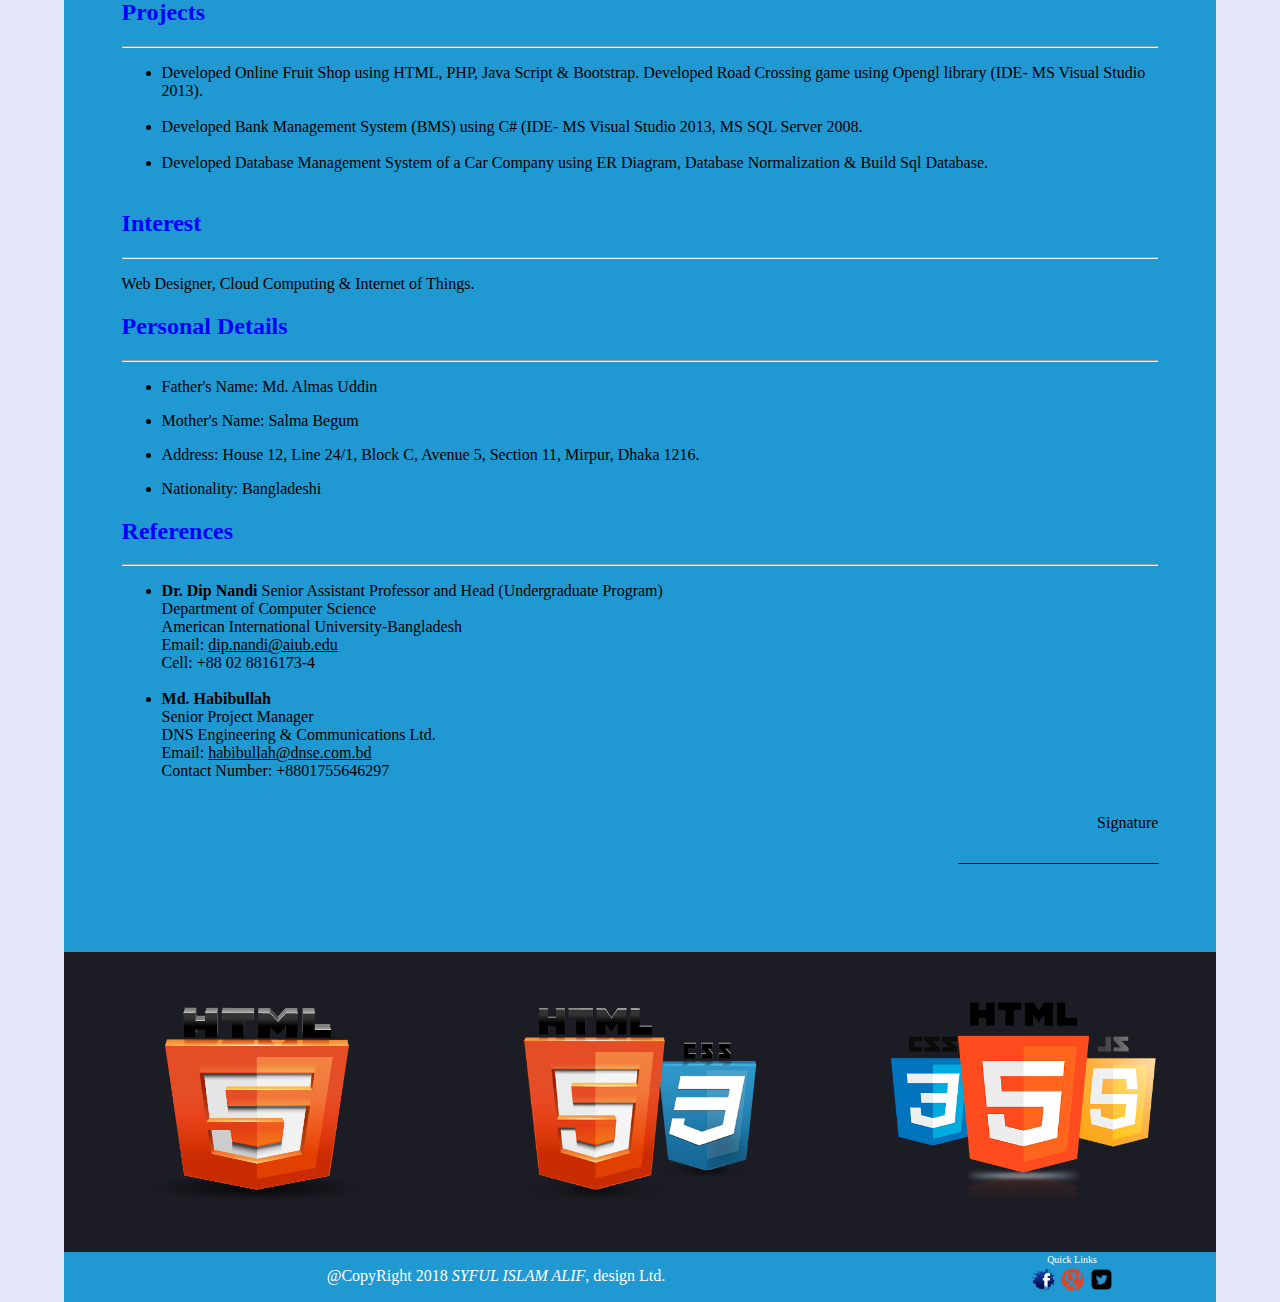
<file: portfolio.html>
<!DOCTYPE html>
<html lang="en">
<head>
    <meta charset="UTF-8">
    <title>Portfolio</title>
    <link rel="stylesheet" href="css/style.css">
</head>
<body>
    <div class="wrapper">
    <div class="row">
        <div class="col-9 col-n7 header-height">
            <div class="header-part">
                <img src="images/logo-icon.jpg" class="logo-icon" alt="logo-miss">
                <h2 class="header-title"><strong><i>SYFUL ISLAM ALIF</i></strong></h2>
                <p class="header-para">Front End Designer</p>
            </div>
        </div>
        <div class="col-3 col-n5 header-height">
            <div class="header-part2">
                <div class="date-box">
                    <p id="date"></p>
                </div>
                <div class="date-box">
                    <div class="small-box">
                        <p id="hour" class="clock"></p>
                    </div>
                    <div class="small-box">
                        <p id="min" class="clock"></p>
                    </div>
                    <div class="small-box">
                        <p id="sec" class="clock"></p>
                    </div>
                </div>
            </div>
        </div>
    </div>
    <div class="row">
        <div class="col-12 menu-height">

            <div class="menu2">


                <nav>
                    <ul class="menu2-ul">
                        <li class="menu2-li"><a href="index.html" class="menu2-li-a">Menu</a>

                            <ul class="menu3-ul">

                                <li class="menu3-li"><a href="index.html" class="menu3-li-a">Home</a></li>
                                <li class="menu3-li"><a href="about.html" class="menu3-li-a">About</a>

                                    <!--<ul class="about-ul">-->
                                    <!--<li class="about-li"><a href="school-life.html" class="about-li-a">School Life</a></li>-->
                                    <!--<li class="about-li"><a href="college-life.html" class="about-li-a">College Life</a></li>-->
                                    <!--<li class="about-li"><a href="university-life.html" class="about-li-a">University Life</a></li>-->
                                    <!--</ul>-->

                                </li>
                                <li class="menu3-li"><a href="portfolio.html" class="menu3-li-a">Portfolio</a></li>
                                <li class="menu3-li"><a href="gallery.html" class="menu3-li-a">Gallery</a></li>
                                <li class="menu3-li"><a href="contact.html" class="menu3-li-a">Contact</a></li>

                            </ul>

                        </li>
                    </ul>
                </nav>
            </div>


            <nav class="menu">
                <ul class="menu-ul">
                    <li class="menu-ul-li"><a class="menu-ul-li-a" href="index.html">Home</a></li>
                    <li class="menu-ul-li"><a class="menu-ul-li-a" href="about.html">About</a>

                        <nav class="about-menu">
                            <ul class="about-menu-ul">
                                <li class="about-menu-ul-li"><a class="about-menu-ul-li-a" href="schoolLife.html">School Life</a></li>
                                <li class="about-menu-ul-li"><a class="about-menu-ul-li-a" href="collegeLife.html">College Life</a></li>
                                <li class="about-menu-ul-li"><a class="about-menu-ul-li-a" href="universityLife.html">University Life</a></li>
                            </ul>
                        </nav>

                    </li>
                    <li class="menu-ul-li"><a class="menu-ul-li-a" href="portfolio.html">Portfolio</a></li>
                    <li class="menu-ul-li"><a class="menu-ul-li-a" href="gallery.html">Gallery</a></li>
                    <li class="menu-ul-li"><a class="menu-ul-li-a" href="contact.html">Contact</a></li>
                </ul>
            </nav>
        </div>
    </div>
    <div class="row">
        <div class="col-12 content-height">


            <div class="portfolio-body">
                <div class="portfolio-top">
                    <img src="images/ScanMy%20(1).jpg" alt="none" class="center portfolio-top-img">
                </div>


                <p><label>Name:</label><Name> Syful Islam</Name></p>
                <p><label>Contact Number:</label><Contact> +8801680051462</Contact></p>
                <p><label>Email:</label><Email><u> alifsyfulislam@gmail.com</u></Email></p>
                <br>
                <h2>Professional Statement</h2>
                <hr/>
                <p align="justify">To obtain a successful position in a challenging environment where my passion for work and academic skill will add value to the organizational operations and will make me an asset to the company. I really want to leave my mark wherever I go.</p>
                <br>
                <h2>Educational Background</h2>
                <div class="port-table-2">
                    <p>Bsc in CSE from AIUB, 2017</p>
                    <hr/>
                    <p>HSC in Science from SPSC, 2012</p>
                    <hr/>
                    <p>SSC in Science from MBSC, 2010</p>
                </div>
                <table border="1" align="center" class="port-table">
                    <hr>
                    <td>Exam Title</td>
                    <td>Concentration/Major</td>
                    <td>Institute</td>
                    <td>Result</td>
                    </hr>
                    <tr>
                        <td>Bsc.</td>
                        <td>Computer Science & Engineering</td>
                        <td>American International University of Bangladesh</td>
                        <td>3.29 out of 4.00</td>
                    </tr>
                    <tr>
                        <td>Hsc.</td>
                        <td>Science</td>
                        <td>Shaheed Police Smrity School & College</td>
                        <td>3.80 out of 5.00</td>
                    </tr>
                    <tr>
                        <td>Ssc.</td>
                        <td>Science</td>
                        <td>Mirpur Bangla High School & College</td>
                        <td>4.44 out of 5.00</td>
                    </tr>
                </table>
                <h2>Academic Skills</h2>
                <hr/>
                <ul>
                    <li>Completed a final year thesis project entitled with <strong>“Energy-Efficiency Gradient Base Routing Protocol (EE-GBR)”</strong>.</li><br>
                    <li>Prepared a report on <strong>“Secure Data Using Encryption Algorithm in Cloud Computing”</strong> under the supervision of associate professor Navid Bin Anwar at American International University-Bangladesh.</li>
                </ul>
                <h2>Training Skills</h2>
                <hr/>
                <ul>
                    <li>Skills for Employment Investment Program Training running on Web under BITM, BASIS Ministry of Finance.</li><br>
                    <li>Cisco Certified Network Associate (CCNA), American International University of Bangladesh.
                    </li><br>
                </ul>
                <h2>Technical Skills</h2>
                <hr/>
                <ul>
                    <li>Good Knowledge about Web development and Computer Networking</li><br>
                    <li>Knowledge about C, C++, Java, C#.</li><br>
                    <li>Good skill at using Cisco Packet Tracer.</li><br>
                    <li>Knowledge about HTML5, CSS3, JAVASCRIPT, jQuery, BOOTSTRAP, WORDPRESS.</li><br>
                </ul>
                <h2>Projects</h2>
                <hr/>
                <ul>
                    <li>Developed Online Fruit Shop using HTML, PHP, Java Script & Bootstrap. Developed Road Crossing game using Opengl library (IDE- MS Visual Studio 2013).</li><br>
                    <li>Developed Bank Management System (BMS) using C# (IDE- MS Visual Studio 2013, MS SQL Server 2008.</li><br>
                    <li>Developed Database Management System of a Car Company using ER Diagram, Database Normalization & Build Sql Database.</li><br>
                </ul>
                <h2>Interest</h2>
                <hr/>
                <p>Web Designer, Cloud Computing & Internet of Things.</p>
                <h2>Personal Details</h2>
                <hr/>
                <ul>
                    <li><p>Father's Name: Md. Almas Uddin</p></li>
                    <li><p>Mother's Name: Salma Begum</p></li>
                    <li><p>Address:       House 12, Line 24/1, Block C, Avenue 5, Section 11, Mirpur, Dhaka 1216.</p></li>
                    <li><p>Nationality:   Bangladeshi</p></li>
                </ul>
                <h2>References</h2>
                <hr/>
                <ul>
                    <li>
                        <b>Dr. Dip Nandi</b>
                        Senior Assistant Professor and Head (Undergraduate Program)<br>
                        Department of Computer Science<br>
                        American International University-Bangladesh<br>
                        Email: <u>dip.nandi@aiub.edu</u><br>
                        Cell: +88 02 8816173-4<br>
                    </li><br>
                    <li>
                        <b>Md. Habibullah</b><br>
                        Senior Project Manager<br>
                        DNS Engineering & Communications Ltd.<br>
                        Email: <u>habibullah@dnse.com.bd</u><br>
                        Contact Number: +8801755646297<br>
                    </li><br>
                </ul>
                <p align="right">Signature</p>
                <p align="right">_________________________</p>


            </div>

        </div>
    </div>
    <div class="row">
        <div class="col-4 big-footer-height">
            <div class="big-footer-box">
                <a href="###"><img src="images/bigfooterleft.jpg" alt="html-project" class="big-footer-box-img"/></a>
            </div>
        </div>
        <div class="col-4 big-footer-height">
            <div class="big-footer-box">
                <a href="###"><img src="images/bigfootercenter.jpg" alt="html-project" class="big-footer-box-img"/></a>
            </div>
        </div>
        <div class="col-4 big-footer-height">
            <div class="big-footer-box">
                <a href="###"><img src="images/bigfooterright.jpg" alt="html-project" class="big-footer-box-img"/></a>
            </div>
        </div>
    </div>
    <div class="row">
        <div class="col-9 footer-height">
            <div class="footer-part">
                <p class="footer-para">@CopyRight 2018 <i>SYFUL ISLAM ALIF</i>, design Ltd.</p>
            </div>
        </div>
        <div class="col-3 footer-height">
            <div class="footer-part">
                <p class="footer-para-2">Quick Links</p>
                <a href="https://www.facebook.com/alyffffff"><img src="images/facebook-logo.png" alt="social-logo" class="social-logo"></a>
                <a href="https://plus.google.com/107698571767942559646"><img src="images/gmail-logo-circle-material.png" alt="social-logo" class="social-logo"></a>
                <a href="https://twitter.com/dashing_alif"><img src="images/twitter-logo-final.png" alt="social-logo" class="social-logo"></a>
            </div>
        </div>
    </div>
</div>
    <script src="js/jquery-3.3.1.js"></script>
    <script src="js/script.js"></script>
</body>
</html>
</file>
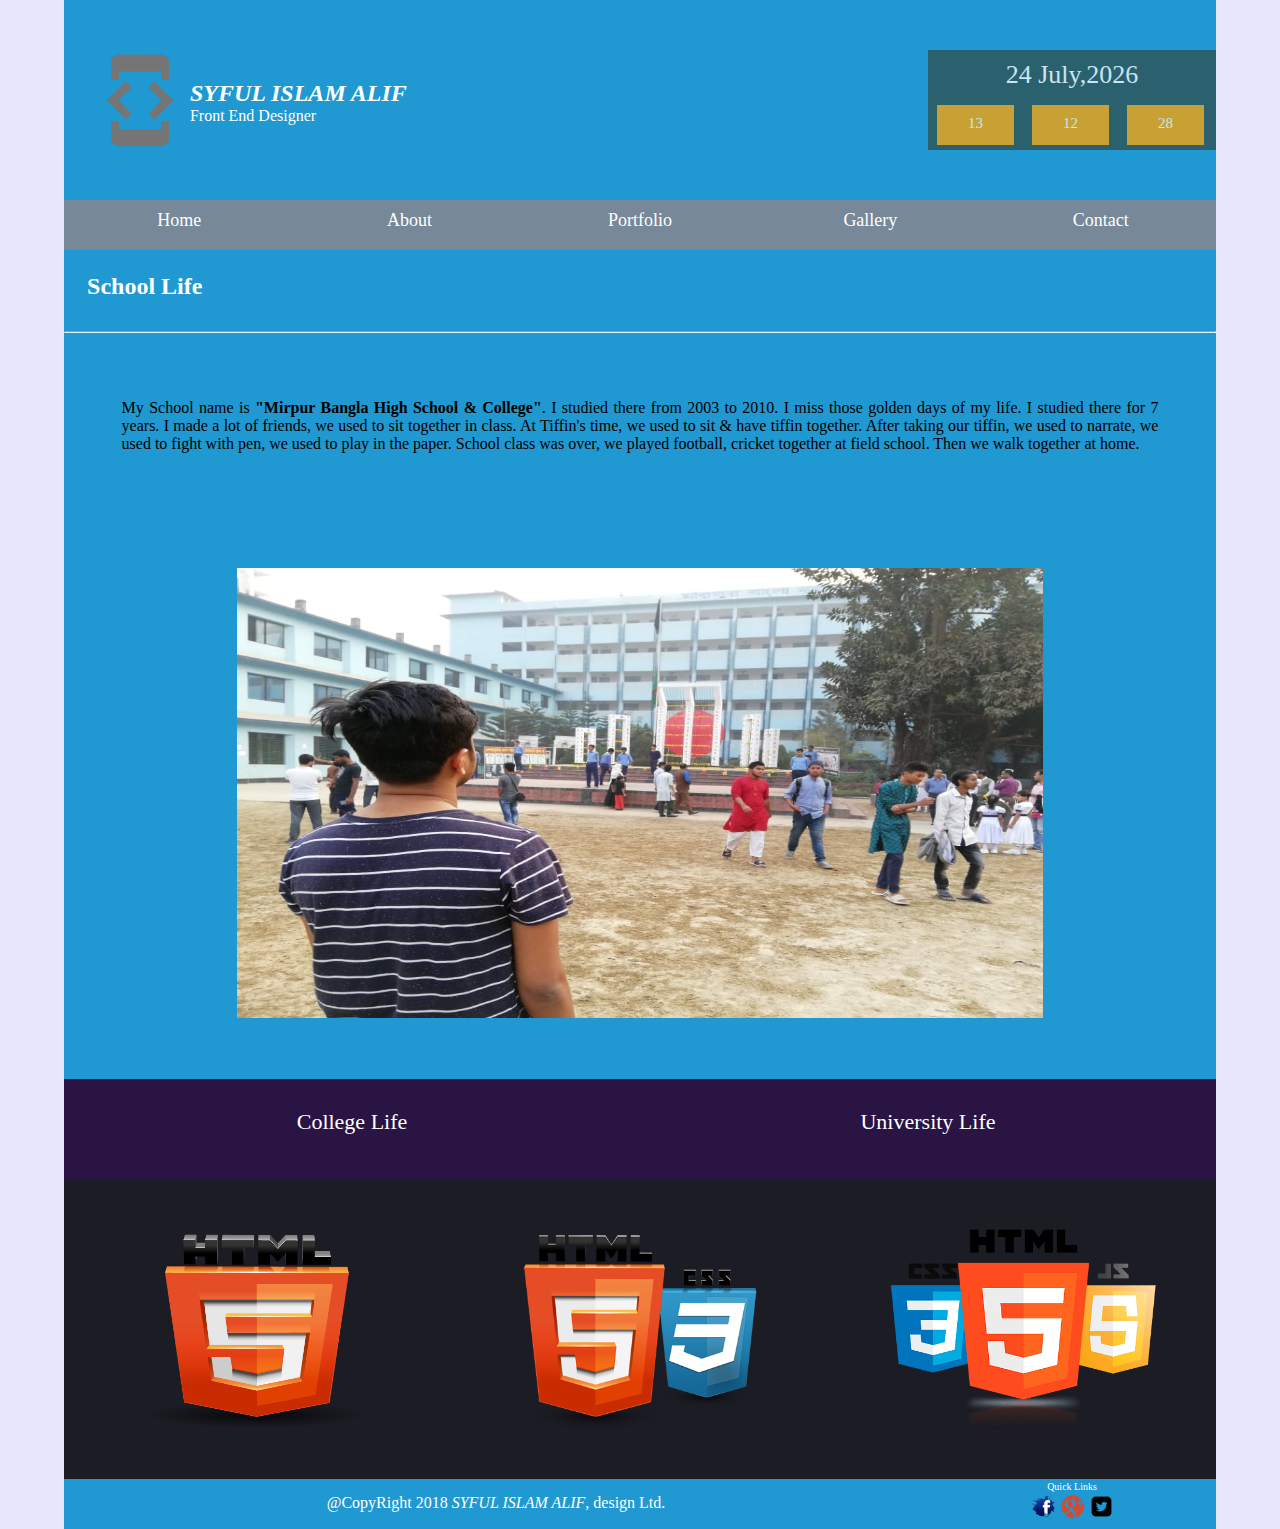
<file: schoolLife.html>
<!DOCTYPE html>
<html lang="en">
<head>
    <meta charset="UTF-8">
    <title>School Life</title>
    <link rel="stylesheet" href="css/style.css">
</head>
<body>
<div class="wrapper">
    <div class="row">
        <div class="col-9 col-n7 header-height">
            <div class="header-part">
                <img src="images/logo-icon.jpg" class="logo-icon" alt="logo-miss">
                <h2 class="header-title"><strong><i>SYFUL ISLAM ALIF</i></strong></h2>
                <p class="header-para">Front End Designer</p>
            </div>
        </div>
        <div class="col-3 col-n5 header-height">
            <div class="header-part2">
                <div class="date-box">
                    <p id="date"></p>
                </div>
                <div class="date-box">
                    <div class="small-box">
                        <p id="hour" class="clock"></p>
                    </div>
                    <div class="small-box">
                        <p id="min" class="clock"></p>
                    </div>
                    <div class="small-box">
                        <p id="sec" class="clock"></p>
                    </div>
                </div>
            </div>
        </div>
    </div>
    <div class="row">
        <div class="col-12 menu-height">

            <div class="menu2">


                <nav>
                    <ul class="menu2-ul">
                        <li class="menu2-li"><a href="index.html" class="menu2-li-a">Menu</a>

                            <ul class="menu3-ul">

                                <li class="menu3-li"><a href="index.html" class="menu3-li-a">Home</a></li>
                                <li class="menu3-li"><a href="about.html" class="menu3-li-a">About</a>

                                    <!--<ul class="about-ul">-->
                                    <!--<li class="about-li"><a href="school-life.html" class="about-li-a">School Life</a></li>-->
                                    <!--<li class="about-li"><a href="college-life.html" class="about-li-a">College Life</a></li>-->
                                    <!--<li class="about-li"><a href="university-life.html" class="about-li-a">University Life</a></li>-->
                                    <!--</ul>-->

                                </li>
                                <li class="menu3-li"><a href="portfolio.html" class="menu3-li-a">Portfolio</a></li>
                                <li class="menu3-li"><a href="gallery.html" class="menu3-li-a">Gallery</a></li>
                                <li class="menu3-li"><a href="contact.html" class="menu3-li-a">Contact</a></li>

                            </ul>

                        </li>
                    </ul>
                </nav>


            </div>

            <nav class="menu">
                <ul class="menu-ul">
                    <li class="menu-ul-li"><a class="menu-ul-li-a" href="index.html">Home</a></li>
                    <li class="menu-ul-li"><a class="menu-ul-li-a" href="about.html">About</a>

                        <nav class="about-menu">
                            <ul class="about-menu-ul">
                                <li class="about-menu-ul-li"><a class="about-menu-ul-li-a" href="schoolLife.html">School Life</a></li>
                                <li class="about-menu-ul-li"><a class="about-menu-ul-li-a" href="collegeLife.html">College Life</a></li>
                                <li class="about-menu-ul-li"><a class="about-menu-ul-li-a" href="universityLife.html">University Life</a></li>
                            </ul>
                        </nav>

                    </li>
                    <li class="menu-ul-li"><a class="menu-ul-li-a" href="portfolio.html">Portfolio</a></li>
                    <li class="menu-ul-li"><a class="menu-ul-li-a" href="gallery.html">Gallery</a></li>
                    <li class="menu-ul-li"><a class="menu-ul-li-a" href="contact.html">Contact</a></li>
                </ul>
            </nav>
        </div>
    </div>
    <div class="row">
        <div class="col-12 content-height">
            <div class="row">
                <div class="about-div-3">
                    <h2 class="life-header">School Life</h2>
                    <hr>
                    <p class="para-1" align="justify">My School name is <strong>"Mirpur Bangla High School & College"</strong>. I studied there from 2003 to 2010. I miss those golden days of my life. I studied there for 7 years. I made a lot of friends, we used to sit together in class. At Tiffin's time, we used to sit & have tiffin together. After taking our tiffin, we used to narrate, we used to fight with pen, we used to play in the paper. School class was over, we played football, cricket together at field school. Then we walk together at home. </p>
                    <img src="images/school-imag.jpg" alt="school-img" class="about-div-3-img">
                </div>
                <div class="row">
                    <!--<div class="col-6 col-n6 about-menu-page"><a href="school-life.html" class="about-menu-page-a">School Life</a></div>-->
                    <div class="col-6 col-n12 about-menu-page"><a href="collegeLife.html" class="about-menu-page-a">College Life</a></div>
                    <div class="col-6 col-n12 about-menu-page"><a href="universityLife.html" class="about-menu-page-a">University Life</a></div>
                </div>
            </div>
        </div>
    </div>
    <div class="row">
        <div class="col-4 big-footer-height">
            <div class="big-footer-box">
                <a href="###"><img src="images/bigfooterleft.jpg" alt="html-project" class="big-footer-box-img"/></a>
            </div>
        </div>
        <div class="col-4 big-footer-height">
            <div class="big-footer-box">
                <a href="###"><img src="images/bigfootercenter.jpg" alt="html-project" class="big-footer-box-img"/></a>
            </div>
        </div>
        <div class="col-4 big-footer-height">
            <div class="big-footer-box">
                <a href="###"><img src="images/bigfooterright.jpg" alt="html-project" class="big-footer-box-img"/></a>
            </div>
        </div>
    </div>
    <div class="row">
        <div class="col-9 footer-height">
            <div class="footer-part">
                <p class="footer-para">@CopyRight 2018 <i>SYFUL ISLAM ALIF</i>, design Ltd.</p>
            </div>
        </div>
        <div class="col-3 footer-height">
            <div class="footer-part">
                <p class="footer-para-2">Quick Links</p>
                <a href="https://www.facebook.com/alyffffff"><img src="images/facebook-logo.png" alt="social-logo" class="social-logo"></a>
                <a href="https://plus.google.com/107698571767942559646"><img src="images/gmail-logo-circle-material.png" alt="social-logo" class="social-logo"></a>
                <a href="https://twitter.com/dashing_alif"><img src="images/twitter-logo-final.png" alt="social-logo" class="social-logo"></a>
            </div>
        </div>
    </div>
</div>
<script src="js/jquery-3.3.1.js"></script>
<script src="js/script.js"></script>
</body>
</html>
</file>
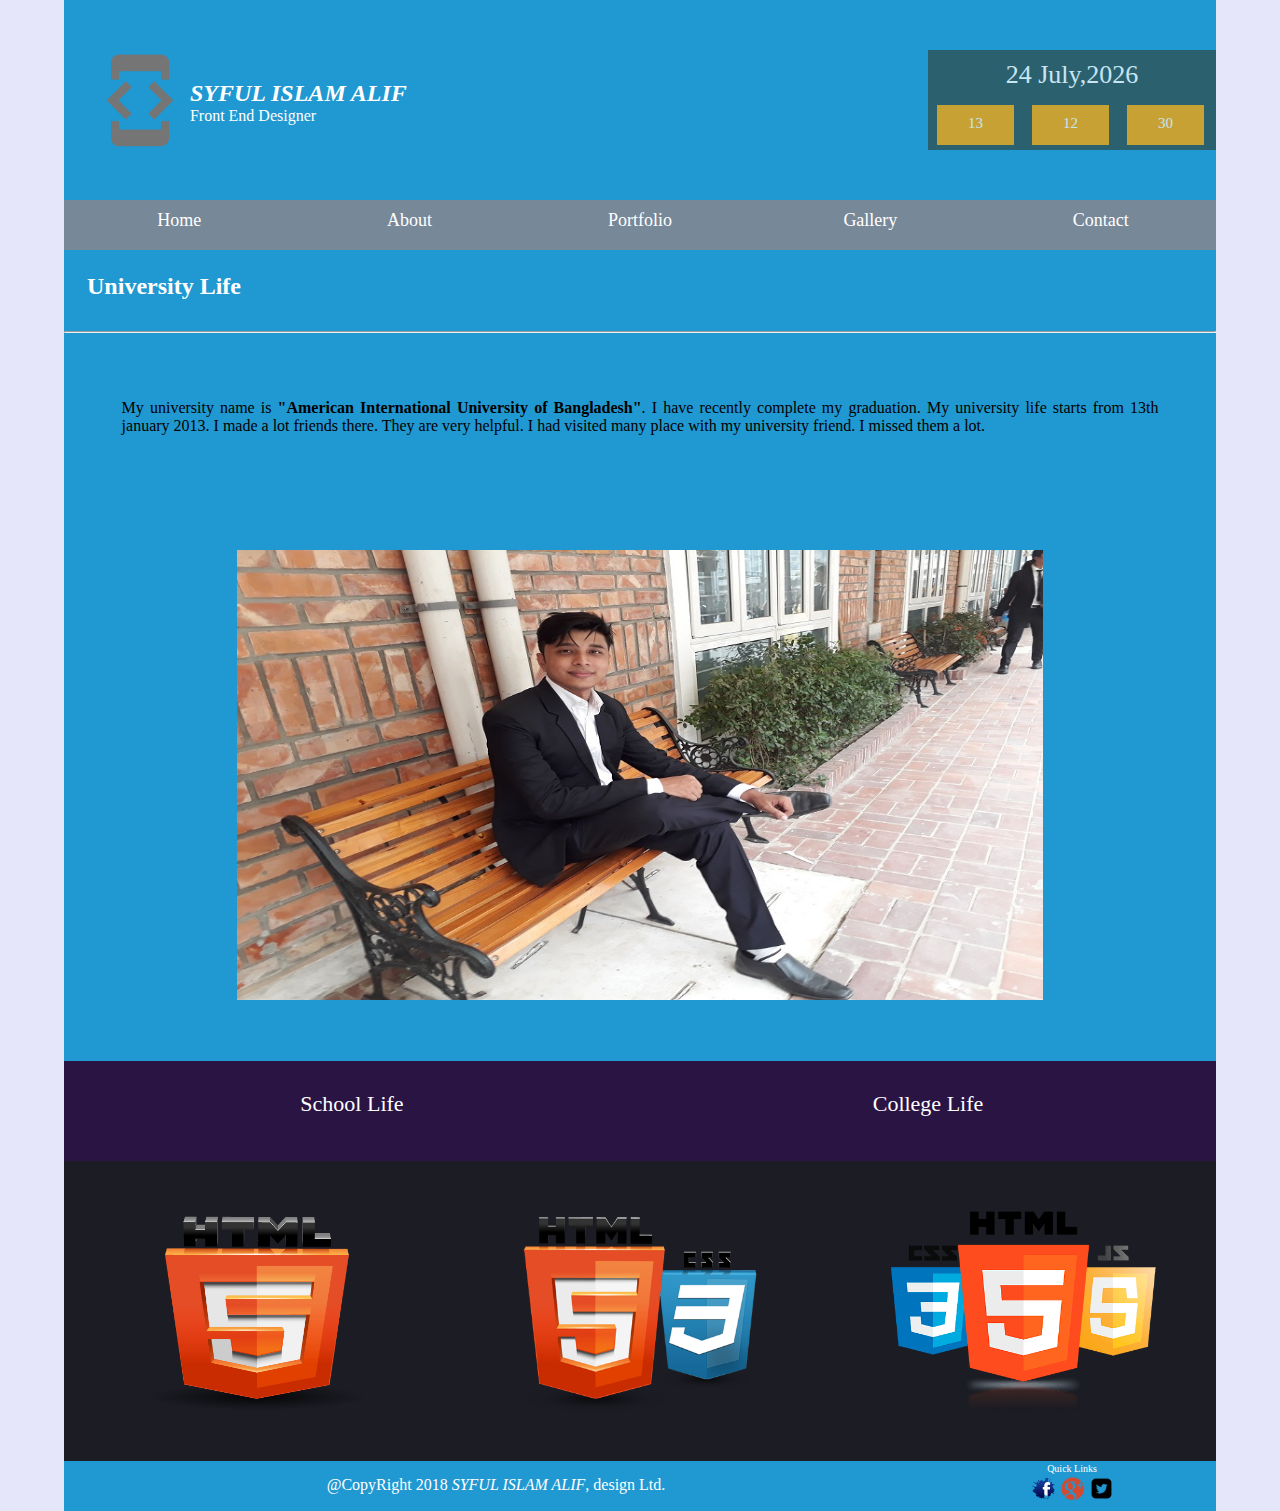
<file: universityLife.html>
<!DOCTYPE html>
<html lang="en">
<head>
    <meta charset="UTF-8">
    <title>University Life</title>
    <link rel="stylesheet" href="css/style.css">
</head>
<body>
<div class="wrapper">
    <div class="row">
        <div class="col-9 col-n7 header-height">
            <div class="header-part">
                <img src="images/logo-icon.jpg" class="logo-icon" alt="logo-miss">
                <h2 class="header-title"><strong><i>SYFUL ISLAM ALIF</i></strong></h2>
                <p class="header-para">Front End Designer</p>
            </div>
        </div>
        <div class="col-3 col-n5 header-height">
            <div class="header-part2">
                <div class="date-box">
                    <p id="date"></p>
                </div>
                <div class="date-box">
                    <div class="small-box">
                        <p id="hour" class="clock"></p>
                    </div>
                    <div class="small-box">
                        <p id="min" class="clock"></p>
                    </div>
                    <div class="small-box">
                        <p id="sec" class="clock"></p>
                    </div>
                </div>
            </div>
        </div>
    </div>
    <div class="row">
        <div class="col-12 menu-height">

            <div class="menu2">


                <nav>
                    <ul class="menu2-ul">
                        <li class="menu2-li"><a href="index.html" class="menu2-li-a">Menu</a>

                            <ul class="menu3-ul">

                                <li class="menu3-li"><a href="index.html" class="menu3-li-a">Home</a></li>
                                <li class="menu3-li"><a href="about.html" class="menu3-li-a">About</a>

                                    <!--<ul class="about-ul">-->
                                    <!--<li class="about-li"><a href="school-life.html" class="about-li-a">School Life</a></li>-->
                                    <!--<li class="about-li"><a href="college-life.html" class="about-li-a">College Life</a></li>-->
                                    <!--<li class="about-li"><a href="university-life.html" class="about-li-a">University Life</a></li>-->
                                    <!--</ul>-->

                                </li>
                                <li class="menu3-li"><a href="portfolio.html" class="menu3-li-a">Portfolio</a></li>
                                <li class="menu3-li"><a href="gallery.html" class="menu3-li-a">Gallery</a></li>
                                <li class="menu3-li"><a href="contact.html" class="menu3-li-a">Contact</a></li>

                            </ul>

                        </li>
                    </ul>
                </nav>


            </div>

            <nav class="menu">
                <ul class="menu-ul">
                    <li class="menu-ul-li"><a class="menu-ul-li-a" href="index.html">Home</a></li>
                    <li class="menu-ul-li"><a class="menu-ul-li-a" href="about.html">About</a>

                        <nav class="about-menu">
                            <ul class="about-menu-ul">
                                <li class="about-menu-ul-li"><a class="about-menu-ul-li-a" href="schoolLife.html">School Life</a></li>
                                <li class="about-menu-ul-li"><a class="about-menu-ul-li-a" href="collegeLife.html">College Life</a></li>
                                <li class="about-menu-ul-li"><a class="about-menu-ul-li-a" href="universityLife.html">University Life</a></li>
                            </ul>
                        </nav>

                    </li>
                    <li class="menu-ul-li"><a class="menu-ul-li-a" href="portfolio.html">Portfolio</a></li>
                    <li class="menu-ul-li"><a class="menu-ul-li-a" href="gallery.html">Gallery</a></li>
                    <li class="menu-ul-li"><a class="menu-ul-li-a" href="contact.html">Contact</a></li>
                </ul>
            </nav>
        </div>
    </div>
    <div class="row">
        <div class="col-12 content-height">
            <div class="about-div-3">
                <h2 class="life-header">University Life</h2>
                <hr>
                <p class="para-1" align="justify">My university name is <strong>"American International University of Bangladesh"</strong>. I have recently complete my graduation. My university life starts from 13th january 2013. I made a lot friends there. They are very helpful. I had visited many place with my university friend. I missed them a lot.</p>
                <img src="images/university-img.jpg" alt="school-img" class="about-div-3-img">
            </div>

            <div class="row">
                <div class="col-6 col-n12 about-menu-page"><a href="schoolLife.html" class="about-menu-page-a">School Life</a></div>
                <div class="col-6 col-n12 about-menu-page"><a href="collegeLife.html" class="about-menu-page-a">College Life</a></div>
                <!--<div class="col-4 col-n12 about-menu-page"><a href="university-life.html" class="about-menu-page-a">University Life</a></div>-->
            </div>
        </div>
    </div>
    <div class="row">
        <div class="col-4 big-footer-height">
            <div class="big-footer-box">
                <a href="###"><img src="images/bigfooterleft.jpg" alt="html-project" class="big-footer-box-img"/></a>
            </div>
        </div>
        <div class="col-4 big-footer-height">
            <div class="big-footer-box">
                <a href="###"><img src="images/bigfootercenter.jpg" alt="html-project" class="big-footer-box-img"/></a>
            </div>
        </div>
        <div class="col-4 big-footer-height">
            <div class="big-footer-box">
                <a href="###"><img src="images/bigfooterright.jpg" alt="html-project" class="big-footer-box-img"/></a>
            </div>
        </div>
    </div>
    <div class="row">
        <div class="col-9 footer-height">
            <div class="footer-part">
                <p class="footer-para">@CopyRight 2018 <i>SYFUL ISLAM ALIF</i>, design Ltd.</p>
            </div>
        </div>
        <div class="col-3 footer-height">
            <div class="footer-part">
                <p class="footer-para-2">Quick Links</p>
                <a href="https://www.facebook.com/alyffffff"><img src="images/facebook-logo.png" alt="social-logo" class="social-logo"></a>
                <a href="https://plus.google.com/107698571767942559646"><img src="images/gmail-logo-circle-material.png" alt="social-logo" class="social-logo"></a>
                <a href="https://twitter.com/dashing_alif"><img src="images/twitter-logo-final.png" alt="social-logo" class="social-logo"></a>
            </div>
        </div>
    </div>
</div>
<script src="js/jquery-3.3.1.js"></script>
<script src="js/script.js"></script>
</body>
</html>
</file>
<file: css/style.css>
*{box-sizing: border-box;}

body{
    margin: 0px;
    padding: 0px;
    background-color: lavender;
}

.wrapper{
    width: 90%;
    height: auto;
    margin: auto;
}

.col-1{width: 8.33%}
.col-2{width: 16.66%}
.col-3{width: 25%}
.col-4{width: 33.33%}
.col-5{width: 41.66%}
.col-6{width: 50%}
.col-7{width: 58.33%}
.col-8{width: 66.66%}
.col-9{width: 75%}
.col-10{width: 83.33%}
.col-11{width: 91.66%}
.col-12{width: 100%}

[class*='col-']{
    /*border: 1px solid;*/
    float: left;
}

row:after{
    content: ' ';
    clear: both;
    display: block;
}


/*------------------------*/
.header-height{height: 200px;}
.menu-height{height: 50px;}
.content-height{ background-color: #2098D1;}
.big-footer-height{height: 300px;}
.footer-height{height: 50px;}

/***********header**********/
.header-part{
    height: 200px;
    width: 100%;
    background-color: #2098D1;
}

.header-part2{
    height: 200px;
    width: 100%;
    background-color: #2098D1;
    padding: 50px 0px 25px 0px;
}

.logo-icon{
    height: 100px;
    width: 100px;
    margin: 50px 0% 5% 3%;
    float: left;
}

.header-title{
    margin: 0px;
    padding: 80px 5% 0% 0%;
    color: white;
}

.header-para{
    margin: 0px;
    padding: 0% 5% 0% 0%;
    color: white;
}

.date-box{
    height: 50px;
    width: 100%;
    background-color: darkslategrey;
    opacity: 0.75;
}

.small-box{
    height: 40px;
    width: 27%;
    background-color: orange;
    float: left;
    margin: 5px 3%;
}

#date{
    color: white;
    font-size: 26px;
    margin: 0px;
    padding: 10px 0px;
    text-align: center;
}

.clock{
    margin: 0px;
    text-align: center;
    padding-top: 10px;
    color: white;
    font-size: 15px;
}
/********************Menu*************/

.menu2{
    display: none;
}

.menu{
    height: 50px;
    width: 100%;
    background-color: lightslategrey;
    z-index: 99;
}

.menu-ul{
    margin: 0px;
    padding: 0px;
    list-style-type: none;
}

.menu-ul-li{
    float: left;
    color: white;
    text-align: center;
    width: 20%;
}

.menu-ul-li-a{
    height: 50px;
    text-decoration: none;
    font-size: 18px;
    color: white;
    display: block;
    padding-top: 10px;
}

.menu-ul-li-a:hover{
    box-shadow: 0px 0px 5px 3px white;
}

.about-menu{
    width: 100%;
    background-color: lightslategrey;
    position: relative;
}

.about-menu-ul{
    margin: 0px;
    padding: 0px;
    list-style-type: none;
}

.about-menu-ul-li{
    color: white;
    text-align: center;
}

.about-menu-ul-li-a{
    height: 50px;
    text-decoration: none;
    font-size: 18px;
    color: white;
    display: none;
    padding-top: 10px;
    border: 1px solid;
}

.about-menu-ul-li-a:hover{
    box-shadow: 0px 0px 5px 3px white;
}

.menu-ul-li:hover .about-menu-ul-li-a{
    display: block;
}

/********************big-footer*********/
.big-footer-box{
    height: 300px;
    width: 100%;
    background-color: rgba(11,12,17,0.92);
}

.big-footer-box-img{
    height: 200px;
    width: 70%;
    margin: 50px 15%;
}

/****************footer-part*******/
.footer-part{
    height: 50px;
    width: 100%;
    background-color: #2098D1;
    text-align: center;
}

.footer-para{
    margin: 0px;
    padding-top: 15px;
    color: white;
}

.footer-para-2{
    margin: 0px;
    padding: 2px 0px;
    color: white;
    font-size: 10px;
}

.social-logo{
    margin: 0px;
    padding: 0px;
    height: 25px;
    width: 25px;
    border-radius: 70px;
}

.social-logo:hover{
    box-shadow: 0px 5px 16px 0px white;
    border-radius: 50%;
    animation: shake 0.5s;
    animation-iteration-count: 1;
}

@keyframes shake {
    0% { transform: translate(1px, 1px) rotate(0deg); }
    10% { transform: translate(-1px, -2px) rotate(-1deg); }
    20% { transform: translate(-3px, 0px) rotate(1deg); }
    30% { transform: translate(3px, 2px) rotate(0deg); }
    40% { transform: translate(1px, -1px) rotate(1deg); }
    50% { transform: translate(-1px, 2px) rotate(-1deg); }
    60% { transform: translate(-3px, 1px) rotate(0deg); }
    70% { transform: translate(3px, 1px) rotate(-1deg); }
    80% { transform: translate(-1px, -1px) rotate(1deg); }
    90% { transform: translate(1px, 2px) rotate(0deg); }
    100% { transform: translate(1px, -2px) rotate(-1deg); }
}


/***************IndexPage****/



.mv-box{
    margin: 4% 4% 2% 4%;
    width: 42%;
    height: 260px;
    /*border: 1px solid;*/
    float: left;
    background-color: cadetblue;
    box-shadow: 5px 5px 5px 0px #291444;
    transition: 2s;
}

.mv-box-img{
    height: 50px;
    width: 50px;
    margin: 20px 0px 0px 8px;
}

.mv-box:hover{
    transform: scale(1.1);
}
.content-header{
    color: black;
    margin: 0% 5% 0% 5%;
    padding: 0% 0%;
}

.content-para5{
    margin: 2% 5% 0% 5%;
    padding: 0px;
    color: white;
    text-align: match-parent;
}

.content-view{
    height: 300px;
    width: 100%;
}

.mv-box-2{
    margin: 4% 6% 6% 6%;
    width: 88%;
    height: auto;
    /*border: 1px solid;*/
    float: left;
    background-color: cadetblue;
    box-shadow: 5px 5px 5px 0px #291444;
    transition: 2s;
}

.mv-box-2:hover{
    transform: scale(1.1);
}

.dream-ol{
    color: white;
}

/**********About-Page************/
.content-body{
    background-color: #2098D1;
    width: 100%;
    height: 400px;
    padding: 5% 10%;
}

.developer-img{
    height: 300px;
    width: 300px;
    border-radius: 50%;
    float: left;
    margin-right: 5%;
}

.content-para{
    color: white;
    margin: 0px;
    padding: 15% 5% 0% 5%;
}

.content-body-2{
    width: 100%;
    height: 250px;
    background-color: darkslategrey;
}

.content-title{
    margin: 0px;
    padding: 5% 0% 0% 10%;
    text-transform: capitalize;
    color: white;
}

.content-para-2{
    color: white;
    margin: 0px;
    width: 100%;
    padding: 2% 10%;
}

.about-menu-page{
    background-color: #291444;
    height: 100px;
    text-align: center;
    /*padding-top: 30px;*/
    display: block;
}

.about-menu-page-a{
    text-decoration: none;
    font-size: 22px;
    color: white;
    height: 100px;
    display: block;
    padding-top: 30px;
    transition: 3s;
}

.about-menu-page-a:hover{
    background-color: darkcyan;
    color: purple;
}
/*-----------------*/
.portfolio-body{
    width: 100%;
    background-color: #2098D1;
    color: black;
    padding: 6% 5%;
}
h2{
    color: blue;
}

.center {
    display: block;
    margin-left: auto;
    margin-right: auto;
    width: 50%;
}
.portfolio-top-img{
    height: 250px;
    width: 250px;
}

.port-table-2{
    display: none;
}

/*-----------------Gallery--*/

.gallery-box{
    height: 200px;
    width: 200px;
    background-image: url("../images/image-icon.png");
    background-size: cover;
    margin: 75px 50px;
    float: left;
}

.gallery-box-2{
    height: 350px;
    width: 600px;
    animation: change 5s;
    animation-iteration-count: infinite;
    float: left;
}

@keyframes change {
    0% { background-image: url("../images/gall6.jpg"); background-size: cover}
    20% { background-image: url("../images/gall1.jpg"); background-size: cover}
    40% { background-image: url("../images/gall2.jpg"); background-size: cover}
    60% { background-image: url("../images/gall3.jpg"); background-size: cover}
    80% { background-image: url("../images/gall4.jpg"); background-size: cover}
    100% { background-image: url("../images/gall5.jpg"); background-size: cover}
}

.main-image{
    height: 350px;
    width: 50%;
    margin: 5% 25%;
}

.side-box{
    margin: 0% 7% 0% 13%;
    width: 80%;
}

.side-image{
    height: 200px;
    width: 23%;
}

.side-box-2{
    height: 350px;
    width: 100%;
    margin: 10% 0%;
}

/*------------------contact---*/
.contacto{
    margin: 0px;
    width: 100%;
    background-color: #2098D1;
    color: white;
    text-align: center;
    /*padding: 0px 0px 10px 100px;*/
}
.nav-map{
    height: 350px;
    width: 90%;
    margin: 5% 5%;
}

.contacto-box-a{
    height: 150px;
    width: 30%;
    background-color: orange;
    float: left;
    /*margin: 0px 20px 20px 40px;*/
    margin: 0% 0% 5% 3%;
}


.contacto-box-b{
    height: 150px;
    width: 30%;
    background-color: yellowgreen;
    float: left;
    margin: 0% 0% 5% 4%;
}


.contacto-box-c{
    height: 150px;
    width: 30%;
    background-color: orange;
    float: left;
    margin: 0% 0% 5% 3%;
}

.form-control{
    width: 80%;
    margin: 2% 0%;
}

.form-control2{
    width: 93%;
    margin: 2% 0%;
}

.btn{
    width: 40%;
    height: 40px;
    margin-bottom: 2%;
    color: white;
    font-size: 20px;
}

.btn:hover{
    background-color: purple;
}

.box-img{
    height: 75px;
    width: 75px;
}

.email-a{
    text-decoration: none;
    color: white;
    font-size: 18px;
}

.email-a:hover{
    color: #2098D1;
}
/*----------life------------*/
.life-header{
    margin: 0px 0px;
    padding: 2% 2%;
    color: white;
}

.para-1{
    margin: 0px 0px;
    padding: 5% 5%;
    color: black;
}

.about-div-3-img{
    height: 450px;
    width: 70%;
    margin: 5% 15%;
}

/*----------Responsive--------*/
@media screen and (max-width: 400px) {
    [class*='col-'] {
        width: 100%;
        /*background-color: red;*/
    }

    .header-height{height: 150px;}

    .header-title{
        margin: 0px;
        padding: 60px 5% 0% 0%;
        color: white;
    }

    .header-part2{
        height: 170px;
        width: 100%;
        background-color: #2098D1;
        padding: 40px 0px 25px 0px;
    }
    /*------------index----*/
    .mv-box{
        margin: 6% 8% 3% 8%;
        width: 84%;
        height: 350px;
        /*border: 1px solid;*/
        float: left;
        background-color: cadetblue;
        box-shadow: 5px 5px 5px 0px #291444;
        transition: 2s;
        position: relative;
    }

    .content-para{
        text-align: justify;
        text-decoration: wavy;
        color: white;
        margin: 0px 13px 5px 13px;
        padding: 0px;
    }

    .mv-box-2{
        margin: 17% 8% 17% 8%;
        width: 84%;
        height: auto;
        /*border: 1px solid;*/
        float: left;
        background-color: cadetblue;
        box-shadow: 5px 5px 5px 0px #291444;
        transition: 2s;
        position: relative;
    }

    .mv-box-2:hover{
        transform: scale(1.1);
    }

    .dream-ol{
        color: white;
    }
    /*-----------footer---*/
    .footer-para{
        margin: 0px;
        padding-top: 10px;
        color: white;
    }

    /*---------About---------*/
    .content-body{
        background-color: #2098D1;
        width: 100%;
        height: 475px;
        padding: 5% 10%;
    }

    .developer-img{
        height: 195px;
        width: 50%;
        border-radius: 50%;
        float: left;
        margin:5% 25% 5% 25%;
    }


    .content-body-2{
        width: 100%;
        height: 300px;
        background-color: darkslategrey;
    }

    .content-title{
        margin: 0px;
        padding: 5% 0% 0% 10%;
        text-transform: capitalize;
        color: moccasin;
    }

    .content-para-2{
        color: white;
        margin: 0px;
        width: 100%;
        padding: 2% 10%;
        font-size: 15px;
        text-align: justify;
    }

    .about-menu-page{
        background-color: #291444;
        height: 100px;
        text-align: center;
        /*padding-top: 30px;*/
        display: block;
    }

    .about-menu-page-a{
        text-decoration: none;
        font-size: 22px;
        color: white;
        height: 100px;
        display: block;
        padding-top: 30px;
        transition: 3s;
    }

    .about-menu-page-a:hover{
        background-color: darkcyan;
        color: purple;
    }

    /*-----------------port---*/
    h2{
        color: palegreen;
    }
    .portfolio-top-img{
        height: 150px;
        width: 150px;
    }
    .port-table{
        display: none;
    }
    .port-table-2{
        display: block;
    }
    /*------galll----------*/
    .gallery-box{
        height: 125px;
        width: 60%;
        background-image: url("../images/image-icon.png");
        background-size: cover;
        margin: 75px 20%;
        float: left;
    }

    .gallery-box-2{
        height: 200px;
        width: 100%;
        animation: change 5s;
        animation-iteration-count: infinite;
        float: left;
    }


    .main-image{
        height: 350px;
        width: 100%;
        margin: 5% 0%;
    }

    .side-box{
        margin: 0% 7% 0% 13%;
        width: 80%;
    }

    .side-image{
        height: 120px;
        width: 23%;
    }

    .side-box-2{
        height: 700px;
        width: 100%;
        margin: 7% 0%;
    }
    /*--------------contact----------*/
    .contacto-box-a{
        height: 150px;
        background-color: orange;
        float: left;
        width: 90%;
        margin: 0% 5% 5% 5%;
    }


    .contacto-box-b{
        height: 150px;
        background-color: yellowgreen;
        float: left;
        width: 90%;
        margin: 0% 5% 5% 5%;

    }


    .contacto-box-c{
        height: 150px;
        background-color: orange;
        float: left;
        width: 90%;
        margin: 0% 5% 5% 5%;
    }

    .form-control2{
        width: 80%;
        margin: 2% 0%;
    }

    /*-----------life------------*/
    .life-header{
        margin: 0px 0px;
        padding: 2% 2%;
        color: white;
    }

    .para-1{
        margin: 0px 0px;
        padding: 5% 5%;
        color: black;
    }

    .about-div-3-img{
        height: 225px;
        width: 80%;
        margin: 5% 10%;
    }

    .menu{
        display: none;
    }

    /*-------menu2-------------*/
    .menu2{
        display: block;
        background-color: lightslategrey;
        height: 50px;
        width: 100%;
        position: relative;
        z-index: 100;
    }


    .menu2-ul{
        margin: 0px;
        padding: 0px;
        list-style-type: none;
    }

    .menu2-li-a{
        /*text-align: center;*/
        text-decoration: none;
        display: block;
        height: 50px;
        color: white;
        padding-top: 15px;
        padding-left: 15px;
    }


    .menu3-ul{
        margin: 0px;
        padding: 0px;
        list-style-type: none;
        position: relative;
    }

    .menu3-li{
        text-align: center;
        color: white;
    }

    .menu3-li-a{
        text-decoration: none;
        display: none;
        height: 50px;
        color: white;
        padding-top: 15px;
        background-color: lightslategrey;
        border: 1px solid white;
    }

    .menu3-li:hover{
        box-shadow: 0px 0px 5px 3px;
    }

    .menu2-li:hover .menu3-li-a{
        display: block;
    }
}

@media screen and (min-width: 401px) and (max-width: 800px) {
    .col-n1 {
        width: 8.33%;
    }

    .col-n2 {
        width: 16.66%
    }

    .col-n3 {
        width: 25%;
    }

    .col-n4 {
        width: 33.33%
    }

    .col-n5 {
        width: 41.66%
    }

    .col-n6 {
        width: 50%;
    }

    .col-n7 {
        width: 58.33%
    }

    .col-n8 {
        width: 66.66%
    }

    .col-n9 {
        width: 75%
    }

    .col-n10 {
        width: 83.33%
    }

    .col-n11 {
        width: 91.66%
    }

    .col-n12 {
        width: 100%
    }

    .header-height{height: 200px;}

    .header-title{
        margin: 0px;
        padding: 60px 5% 0% 0%;
        color: white;
        font-size: 24px;
    }
    .menu2{
        display: none;
    }

    .header-part2{
        height: 200px;
        width: 100%;
        background-color: #2098D1;
        padding: 50px 0px 25px 0px;
    }
    .header-para{
        margin: 0px 0px;
        color: white;
        font-size: 12px;
    }

    #date{
        color: white;
        font-size: 23px;
        margin: 0px;
        padding: 10px 0px;
        text-align: center;
    }
    /*//////index////////*/
    .mv-box{
        margin: 6% 8% 3% 8%;
        width: 84%;
        height: 280px;
        /*border: 1px solid;*/
        float: left;
        background-color: cadetblue;
        box-shadow: 5px 5px 5px 0px #291444;
        transition: 2s;
        position: relative;
    }

    .content-para{
        text-align: justify;
        text-decoration: wavy;
        color: white;
        margin: 0px 13px 5px 13px;
        padding: 0px;
    }

    .mv-box-2{
        margin: 17% 8% 17% 8%;
        width: 84%;
        height: auto;
        /*border: 1px solid;*/
        float: left;
        background-color: cadetblue;
        box-shadow: 5px 5px 5px 0px #291444;
        transition: 2s;
        position: relative;
    }

    .mv-box-2:hover{
        transform: scale(1.1);
    }

    .dream-ol{
        color: white;
    }
    /*----------------about------*/
    .content-body{
        background-color: #2098D1;
        width: 100%;
        height: 550px;
        padding: 5% 10%;
    }

    .developer-img{
        height: 275px;
        width: 50%;
        border-radius: 50%;
        margin: 5% 25% 5% 25%;
    }


    .content-body-2{
        width: 100%;
        height: 300px;
        background-color: darkslategrey;
    }

    .content-title{
        margin: 0px;
        padding: 5% 0% 0% 10%;
        text-transform: capitalize;
        color: moccasin;
    }

    .content-para-2{
        color: white;
        margin: 0px;
        width: 100%;
        padding: 2% 10%;
        font-size: 15px;
        text-align: justify;
    }

    .about-menu-page{
        background-color: #291444;
        height: 100px;
        text-align: center;
        /*padding-top: 30px;*/
        display: block;
    }

    .about-menu-page-a{
        text-decoration: none;
        font-size: 22px;
        color: white;
        height: 100px;
        display: block;
        padding-top: 30px;
        transition: 3s;
    }

    .about-menu-page-a:hover{
        background-color: darkcyan;
        color: purple;
    }

    .about-menu-ul-li-a{
        height: 60px;
        text-decoration: none;
        font-size: 16px;
        color: white;
        display: none;
        padding-top: 8px;
        border: 1px solid;
    }
    /*------------port--------------*/
    h2{
        color: palegreen;
    }
    .portfolio-top-img{
        height: 175px;
        width: 175px;
    }
    .port-table{
        display: block;
    }
    .port-table-2{
        display: none;
    }
    /*-----------------gall---------*/
    .gallery-box{
        height: 100px;
        width: 100px;
        background-image: url("../images/image-icon.png");
        background-size: cover;
        margin: 75px 25%;
        float: left;
    }

    .gallery-box-2{
        height: 500px;
        width: 100%;
        animation: change 5s;
        animation-iteration-count: infinite;
        float: left;
    }

    .move{
        position: absolute;
        top: 960px;
        left: 250px;
    }


    .main-image{
        height: 350px;
        width: 100%;
        margin: 5% 0%;
    }

    .side-box{
        margin: 0% 7% 0% 13%;
        width: 80%;
    }

    .side-image{
        height: 120px;
        width: 23%;
    }

    .side-box-2{
        height: 700px;
        width: 100%;
        margin: 7% 0%;
    }
    /*-----------contact----------*/
    .contacto-box-a{
        height: 150px;
        width: 80%;
        background-color: orange;
        float: left;
        /*margin: 0px 20px 20px 40px;*/
        margin: 0% 10% 10% 10%;
    }


    .contacto-box-b{
        height: 150px;
        width: 80%;
        background-color: yellowgreen;
        float: left;
        margin: 0% 10% 10% 10%;
    }


    .contacto-box-c{
        height: 150px;
        width: 80%;
        background-color: orange;
        float: left;
        margin: 0% 10% 10% 10%;
    }
}
</file>
